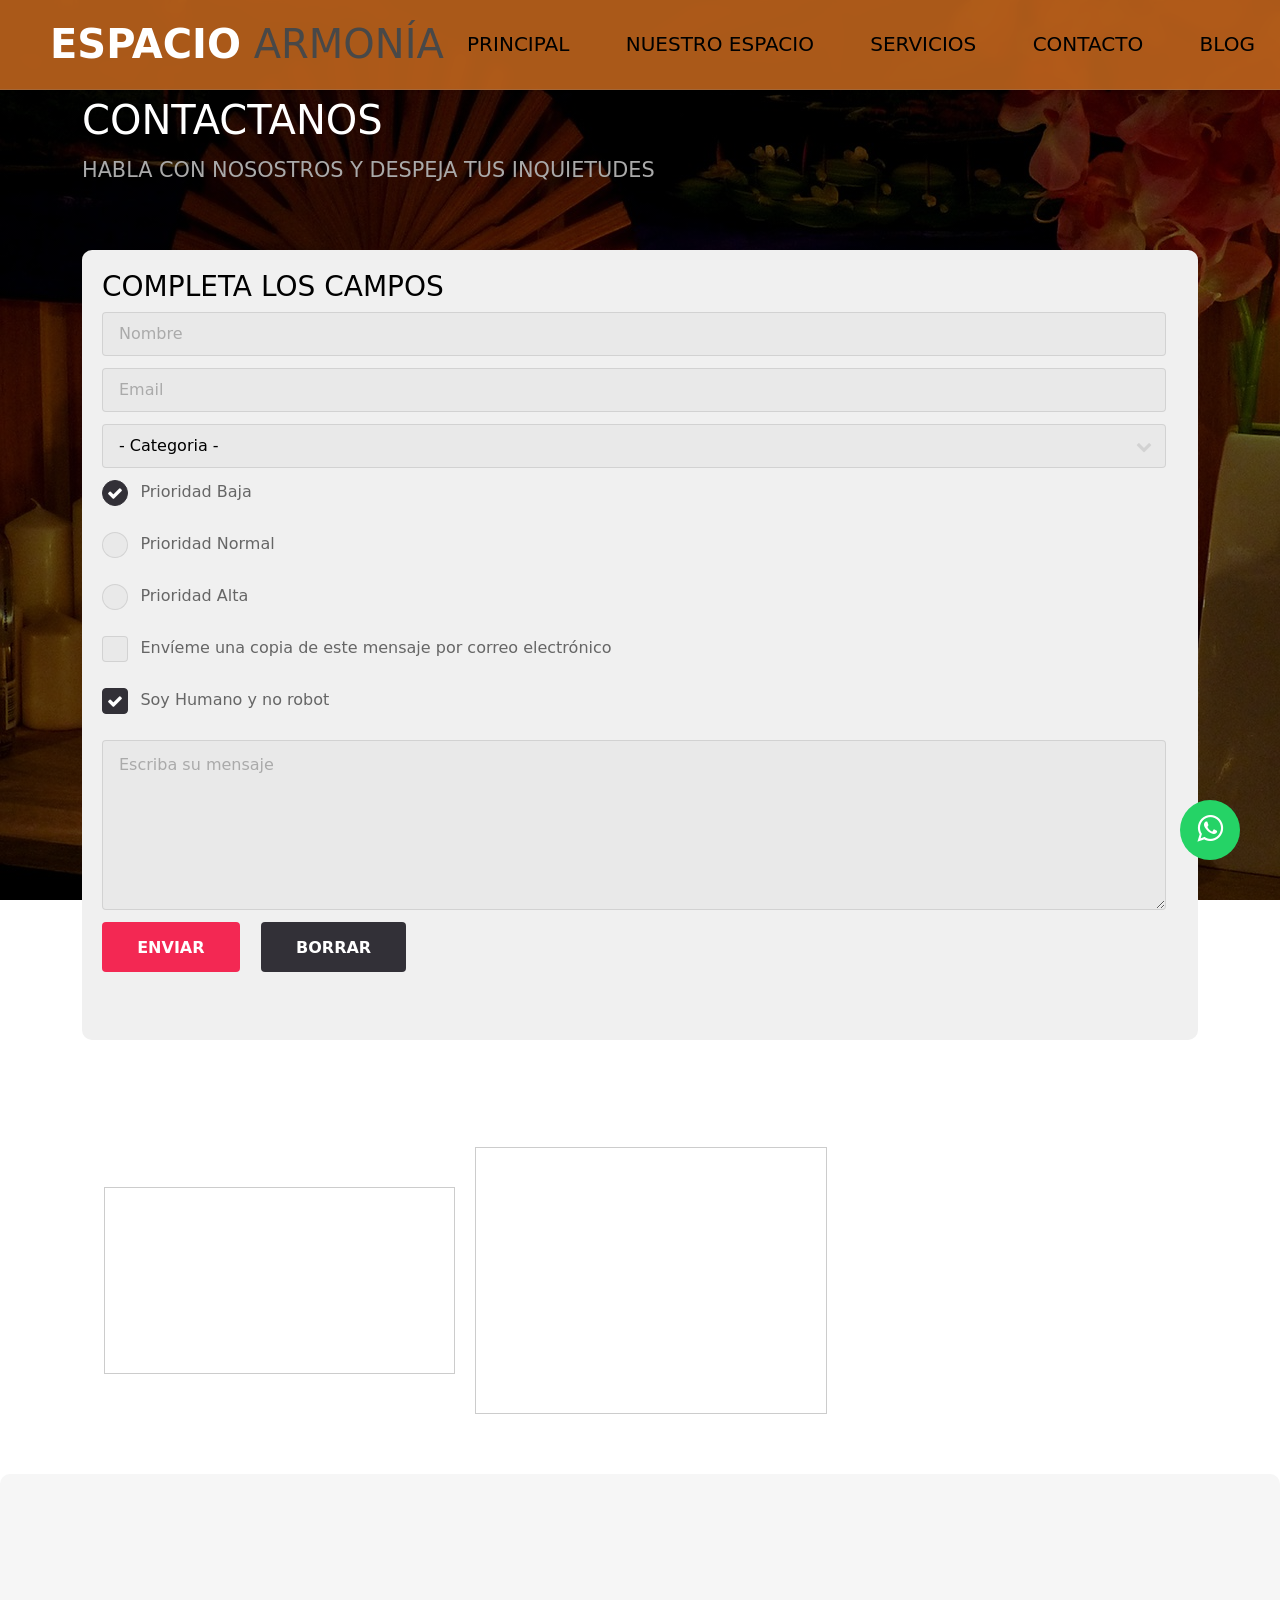
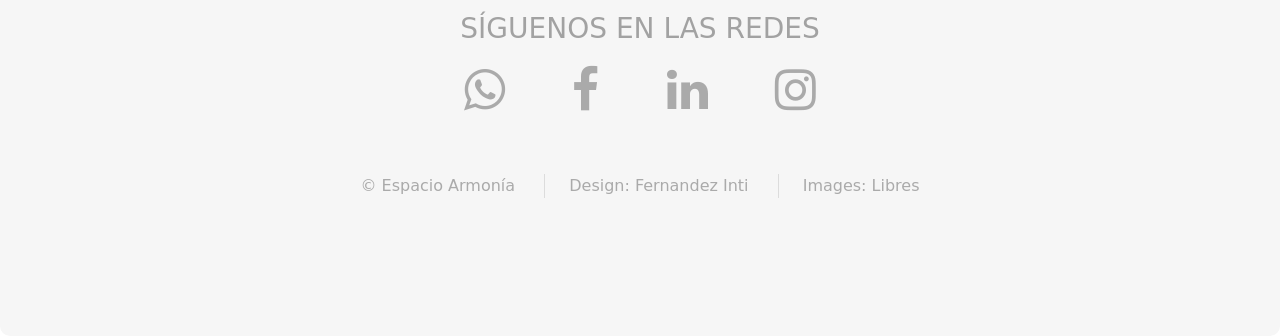
<file: contacto.html>
<!DOCTYPE HTML>
<!--
	Spatial by TEMPLATED
	templated.co @templatedco
	Released for free under the Creative Commons Attribution 3.0 license (templated.co/license)
-->
<html>
	<head>
		<title>Espacio Armonía</title>
		<meta charset="utf-8" />
		<meta name="viewport" content="width=device-width, initial-scale=1" />
		<link rel="stylesheet" href="assets/css/main.css" />
					<link rel="stylesheet" type="text/css" href="assets/css/gen-respon.css">
						<link rel="icon" href="images/spa.png" type="image/x-icon">
		<!-- Bootstrap CSS -->
		<link href="https://cdn.jsdelivr.net/npm/bootstrap@5.3.0/dist/css/bootstrap.min.css" rel="stylesheet">
		<link rel="stylesheet" type="text/css"href="assets/css/contacto-footer.css">
					<link rel="stylesheet" href="https://stackpath.bootstrapcdn.com/font-awesome/4.7.0/css/font-awesome.min.css">


	<!-- Bootstrap Bundle con JavaScript -->
	<script src="https://cdn.jsdelivr.net/npm/bootstrap@5.3.0/dist/js/bootstrap.bundle.min.js"></script>

	<script type="text/javascript" src="https://cdn.emailjs.com/dist/email.min.js"></script>


	</head>
	<body  style="background: linear-gradient(rgba(0, 0, 0, 0.5), rgba(0, 0, 0, 0.5)), url('images/buda.jpg'); background-size: cover; background-position: center; background-attachment: fixed; color: #ffffff;" >



		<!-- Header -->
		<header id="header" style="background: rgba(189, 99, 28, 0.9); backdrop-filter: blur(5px); position: fixed; top: 0; width: 100%; z-index: 10;">
    <h1><strong><a href="index.html" style="color: white;">Espacio</a></strong> Armonía</h1>
    <nav id="nav">
        <ul>
            <li><a href="index.html">Principal</a></li>
            <li><a href="generic.html">Nuestro Espacio</a></li>
            <li><a href="elements.html">Servicios</a></li>
            <li><a href="generic2.html">Contacto</a></li>
            <li><a href="https://intidweb2024.wordpress.com">Blog</a></li>
        </ul>
    </nav>
</header>
				<a href="#menu" class="navPanelToggle"><span class="fa fa-bars"></span></a>


		<!-- Main -->
			
				<div class="container">
					<header class="major special">
						<h2>Contactanos</h2>
						<p>Habla con nosostros y despeja tus inquietudes</p>
					</header>

					
					
					<!-- Form -->
						<section class="custom-form">
							<h3 style="color: black;">Completa los campos</h3>
							<form method="post" action="" id="contact-form">

        <div class="row uniform 50%">
								<div class="row uniform 50%">
									<div class="6u 12u$(xsmall)">
										<input type="text" name="name" id="name" value="" placeholder="Nombre" required />
									</div>
									<div class="6u$ 12u$(xsmall)">
										<input type="email" name="email" id="email" value="" placeholder="Email" required />
									</div>
									<div class="12u$">
										<div class="select-wrapper">
											<select name="category" id="category" required class="categorias">
												<option value="">- Categoria -</option>
												<option value="1">Masaje Sueco</option>
												<option value="1">Tejido Profundo</option>
												<option value="1">Aromaterapia</option>
												<option value="1">Masaje deportivo</option>
											</select>
										</div>
									</div>
									<div class="4u 12u$(xsmall)">
										<input type="radio" id="priority-low" name="priority" checked>
										<label for="priority-low">Prioridad Baja</label>
									</div>
									<div class="4u 12u$(xsmall)">
										<input type="radio" id="priority-normal" name="priority">
										<label for="priority-normal">Prioridad Normal</label>
									</div>
									<div class="4u$ 12u$(xsmall)">
										<input type="radio" id="priority-high" name="priority">
										<label for="priority-high">Prioridad Alta</label>
									</div>
									<div class="6u 12u$(small)">
										<input type="checkbox" id="copy" name="copy">
										<label for="copy">Envíeme una copia de este mensaje por correo electrónico</label>
									</div>
									<div class="6u$ 12u$(small)">
										<input type="checkbox" id="human" name="human" checked>
										<label for="human">Soy Humano y no robot</label>
									</div>
									<div class="12u$">
										<textarea name="message" id="message" placeholder="Escriba su mensaje" rows="6"></textarea>
									</div>
									<div class="12u$">
										<ul class="actions">
											<li><input type="submit" value="Enviar" class="special" /></li>
											<li><input type="reset" value="Borrar" /></li>
										</ul>
									</div>
								</div>
							</form>
						</section>


						<hr>
    <hr>

					<!-- Image -->
					
							
     <h2 style="text-align: center;">Dirección Y Contactos</h2>
  <div class="container" style="display: flex; justify-content: space-between; align-items: center;">
    <!-- Cuadrado izquierdo (contenido personalizado) -->
    <div class="cuadrado" style="flex: 1; background-color: transparent; padding: 20px; margin: 10px; text-align: center; border: 1px solid #ccc; color: white;">
      <h3>Horarios</h3>
           <p>Estamos todos los días al servicio de tu bienestar.</p>
        <p>Lunes - Sabado: 09:00 a 21:00</p>
      
    </div>

    <!-- Cuadrado del medio (contenido personalizado) -->
    <div class="cuadrado" style="flex: 1; background-color: transparent; padding: 20px; margin: 10px; text-align: center; border: 1px solid #ccc; color: white">
      <h3>Contacto</h3>
      <p>Ramon Falcon 2292, El Palomar.</p>
        <p>E-mail: reservas@espacioarmonia.com</p>
        <p>Teléfono: +54911xxxxxxxx</p>
        <p>Whatsapp:  +5491151236611</p>
    </div>

    <!-- Mapa (cuadrado derecho) -->
    <div class="mapa" style="flex: 1; padding: 10px; text-align: center;">
      <iframe src="https://www.google.com/maps/embed?pb=!1m18!1m12!1m3!1d1789.993551464047!2d-58.58755645358602!3d-34.632912833061035!2m3!1f0!2f0!3f0!3m2!1i1024!2i768!4f13.1!3m3!1m2!1s0x95bcb87719419c61%3A0x1762fe73fdba4eaa!2sRam%C3%B3n%20Falc%C3%B3n%202292%2C%20B1685BEJ%20El%20Palomar%2C%20Provincia%20de%20Buenos%20Aires!5e0!3m2!1ses-419!2sar!4v1732579339888!5m2!1ses-419!2sar" width="100%" height="300" style="border:0;" allowfullscreen="" loading="lazy" referrerpolicy="no-referrer-when-downgrade"></iframe>
    </div>
  </div>
</footer>
								</div>
							</div>
							
						
<hr>
    <hr>
			   <!-- Footer -->
      <footer id="footer" class="custom-form">
        <div class="container">
          <ul class="icons">
            <div>
        <h3 style="color: #a2a2a2;">Síguenos en las redes</h3>
        </div>
            <li><a href="https://wa.me/+5491151236611" target="_blank" class="icon fa-whatsapp"></a></li>
            <li><a href="https://www.facebook.com" target="_blank" class="icon fa-facebook"></a></li>
            <li><a href="https://linkedin.com" target="_blank" class="icon fa-linkedin"></a></li>
            <li><a href="https://www.instagram.com" target="_blank" class="icon fa-instagram"></a></li>

          </ul>
          <ul class="copyright">
            <li>&copy; Espacio Armonía</li>
            <li>Design: <a href="http://linkedin.com">Fernandez Inti</a></li>
            <li>Images: <a href="http://unsplash.com">Libres</a></li>
          </ul>
        </div>
      </footer>
      			<a href="https://wa.me/+5491151236611?text=Espacio%20Armonia" class="whatsapp" target="_blank"> <i class="fa fa-whatsapp whatsapp-icon"></i></a>

		<!-- Scripts -->
			<script src="assets/js/jquery.min.js"></script>
			<script src="assets/js/skel.min.js"></script>
			<script src="assets/js/util.js"></script>
			<script src="assets/js/main.js"></script>
			<script src="assets/js/email.js"></script>

	</body>
</html>
</file>
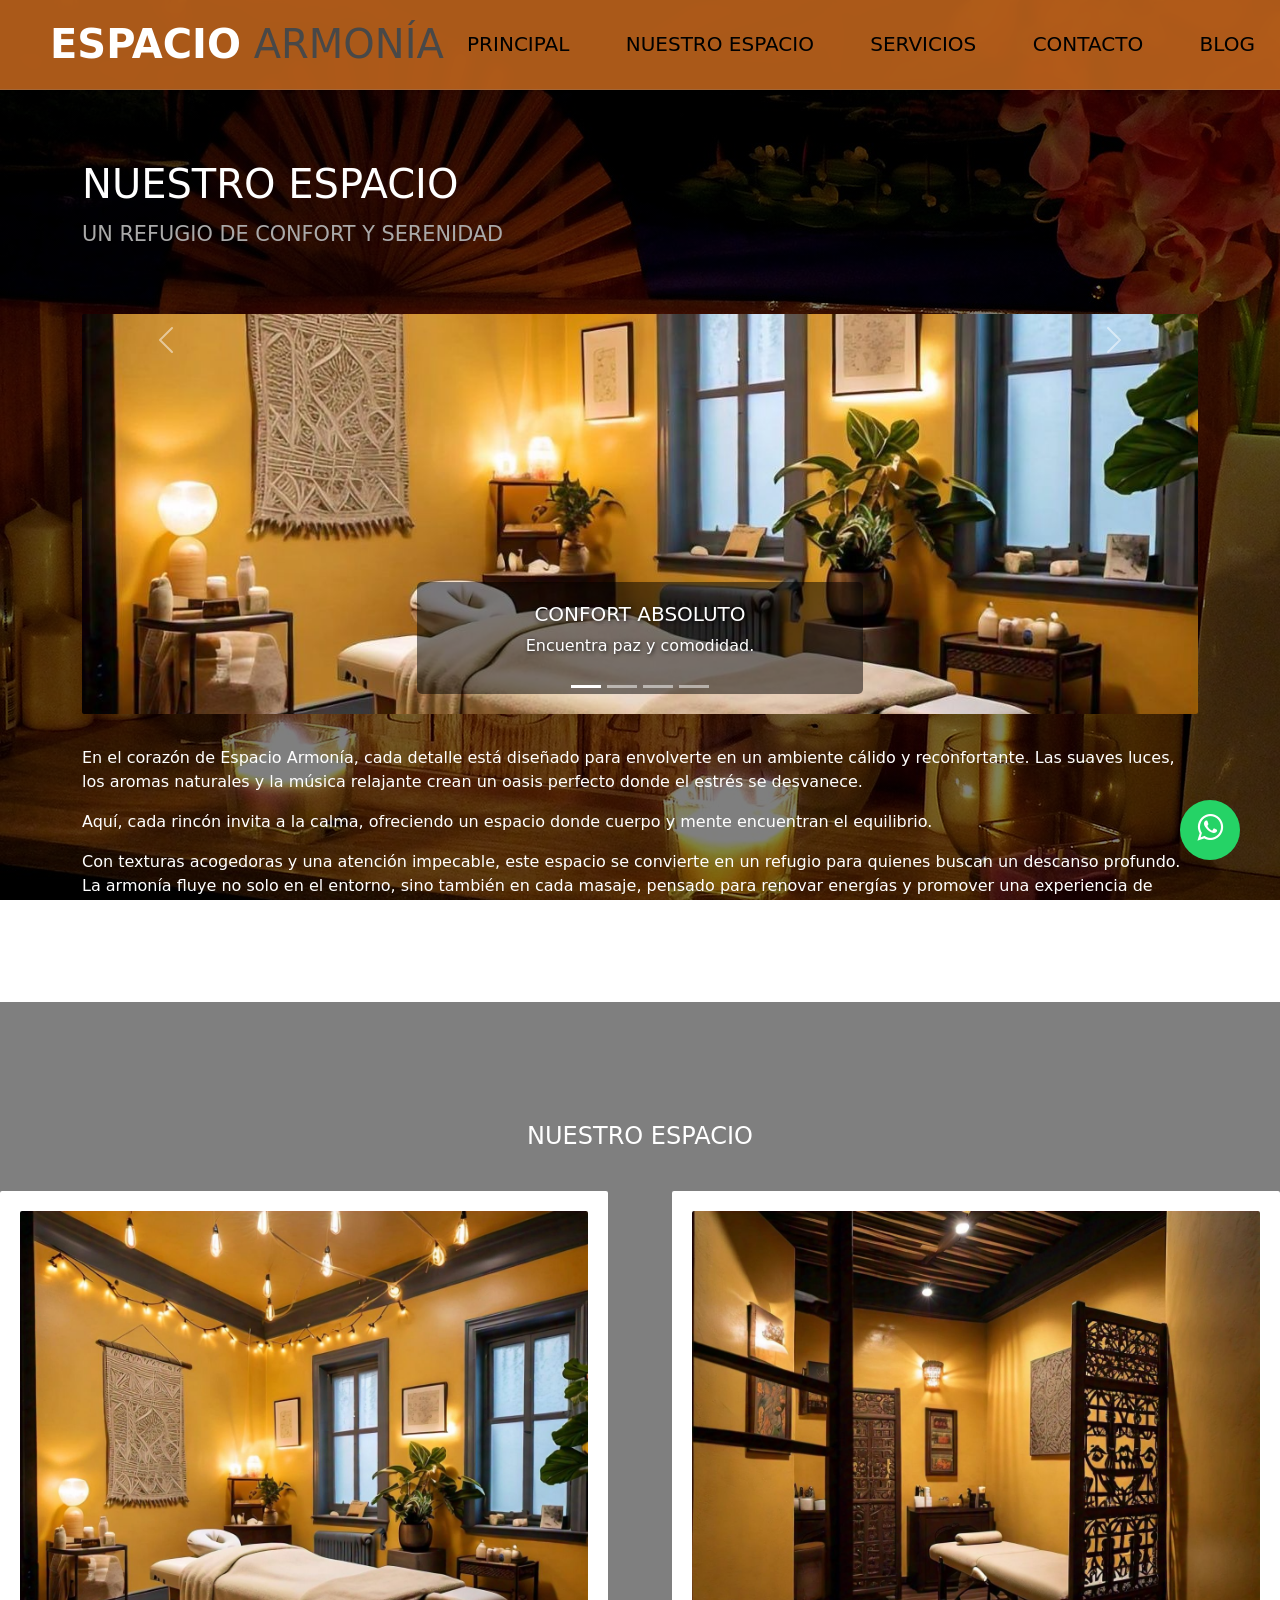
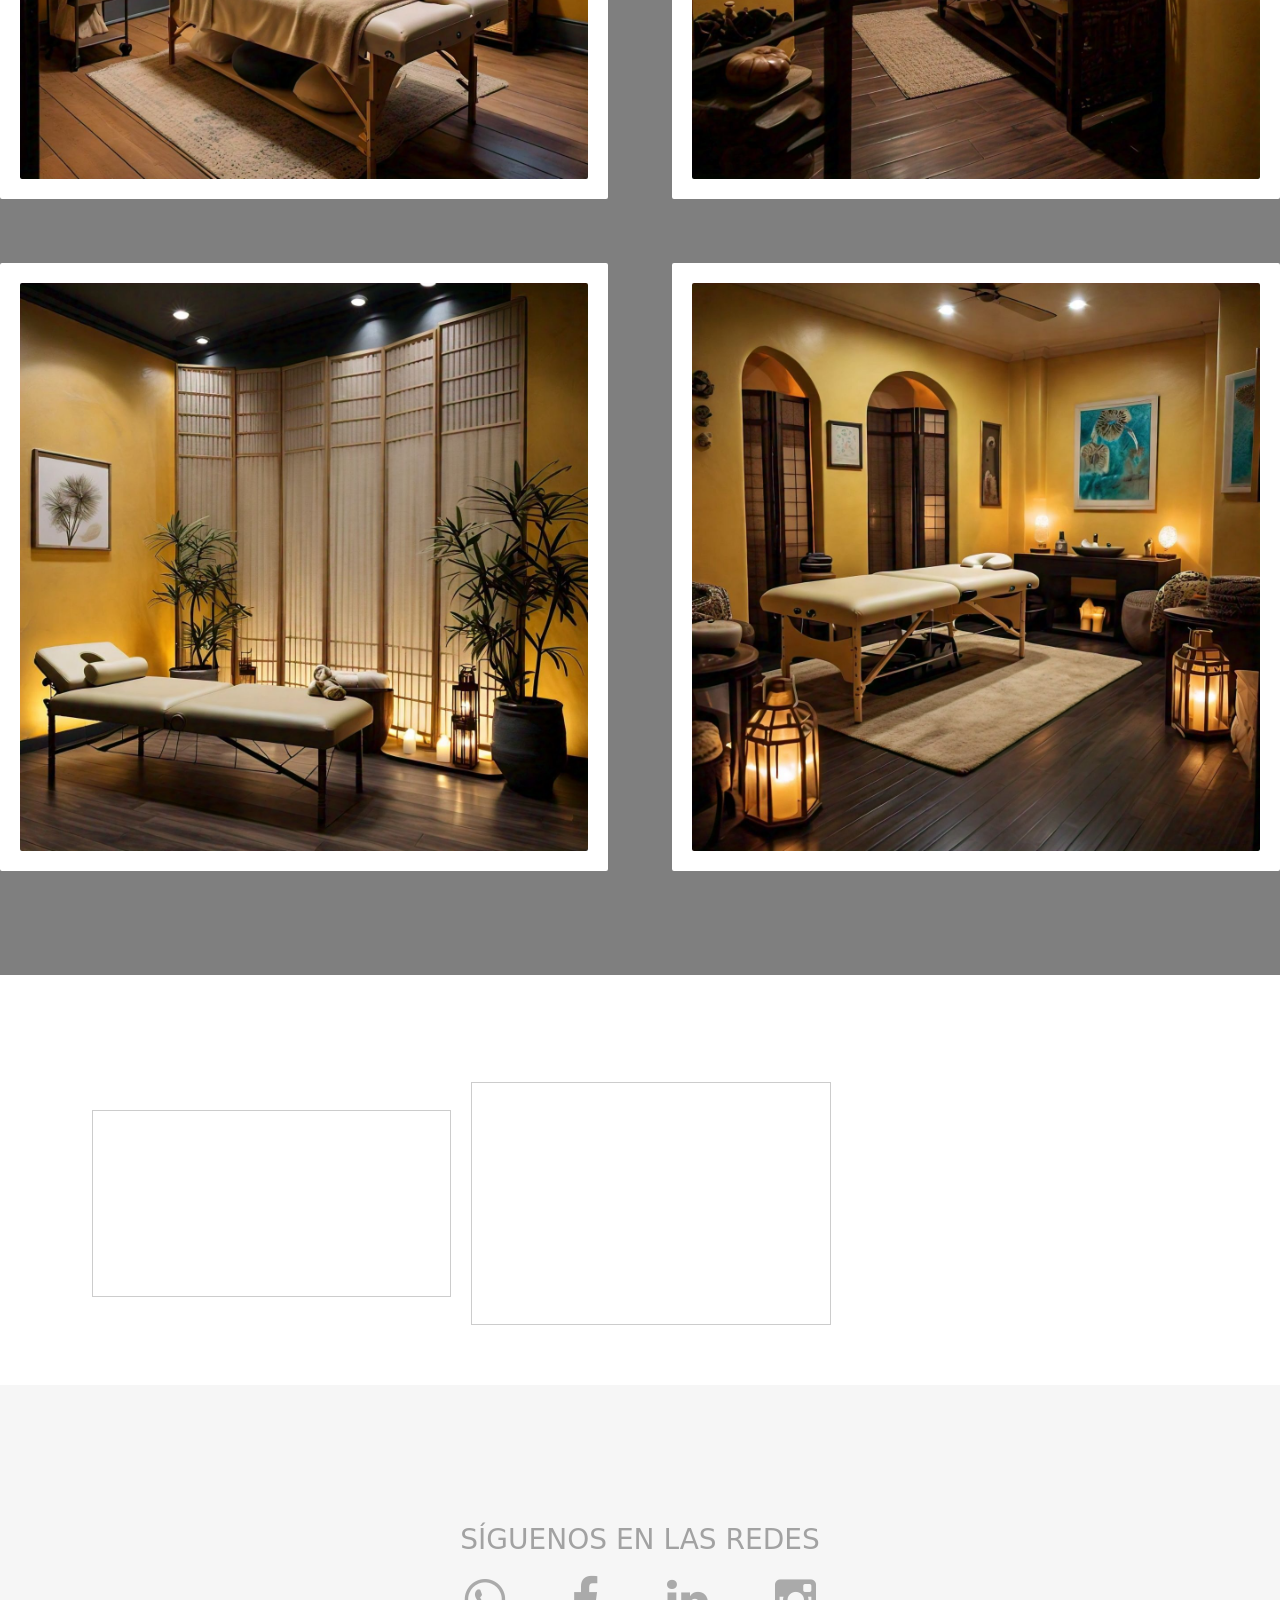
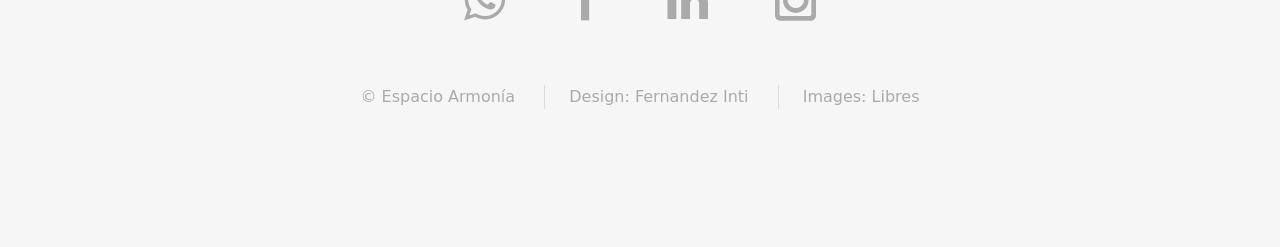
<file: generic.html>
<!DOCTYPE HTML>
	<!--
		Spatial by TEMPLATED
		templated.co @templatedco
		Released for free under the Creative Commons Attribution 3.0 license (templated.co/license)
	-->
	<html>
		<head>
			<title>Espacio Armonía</title>
			<meta charset="utf-8" />
			<meta name="viewport" content="width=device-width, initial-scale=1" />
			<link rel="stylesheet" href="assets/css/main.css" />
			<link rel="stylesheet" type="text/css" href="assets/css/gen-respon.css">
			<!-- Bootstrap CSS -->
			<link href="https://cdn.jsdelivr.net/npm/bootstrap@5.3.0/dist/css/bootstrap.min.css" rel="stylesheet">
			<link rel="icon" href="images/spa.png" type="image/x-icon">

		<!-- Bootstrap Bundle con JavaScript -->
		<script src="https://cdn.jsdelivr.net/npm/bootstrap@5.3.0/dist/js/bootstrap.bundle.min.js"></script>

		</head>
		<body  style="background: linear-gradient(rgba(0, 0, 0, 0.5), rgba(0, 0, 0, 0.5)), url('images/buda.jpg'); background-size: cover; background-position: center; background-attachment: fixed; color: #ffffff;" >



			<!-- Header -->
			<header id="header" style="background: rgba(189, 99, 28, 0.9); backdrop-filter: blur(5px); position: fixed; top: 0; width: 100%; z-index: 10;">
	    <h1><strong><a href="index.html" style="color: white;">Espacio</a></strong> Armonía</h1>
	    <nav id="nav">
	        <ul>
	            <li><a href="index.html">Principal</a></li>
	            <li><a href="generic.html">Nuestro Espacio</a></li>
	            <li><a href="elements.html">Servicios</a></li>
	            <li><a href="contacto.html">Contacto</a></li>
	            <li><a href="https://intidweb2024.wordpress.com">Blog</a></li>
	        </ul>
	    </nav>
	</header>




				<a href="#menu" class="navPanelToggle"><span class="fa fa-bars"></span></a>

			<!-- Main -->
				<section id="main" class="wrapper style">
					<div class="container">

						<header class="major special">
							<h2>Nuestro espacio</h2>
							<p>Un Refugio de Confort y Serenidad</p>
						</header>

						<div class="image fit">
	  <div id="carouselExampleIndicators" class="carousel slide" data-bs-ride="carousel">

	    <!-- Indicadores -->
	    <div class="carousel-indicators">
	      <button type="button" data-bs-target="#carouselExampleIndicators" data-bs-slide-to="0" class="active" aria-current="true" aria-label="Slide 1"></button>
	      <button type="button" data-bs-target="#carouselExampleIndicators" data-bs-slide-to="1" aria-label="Slide 2"></button>
	      <button type="button" data-bs-target="#carouselExampleIndicators" data-bs-slide-to="2" aria-label="Slide 3"></button>
	      <button type="button" data-bs-target="#carouselExampleIndicators" data-bs-slide-to="3" aria-label="Slide 4"></button>
	    </div>

	   <!-- Contenedor de imágenes -->
	<div class="carousel-inner">
	  <!-- Primera diapositiva -->
	  <div class="carousel-item active">
	    <img src="images/car01.png" class="d-block w-100" alt="Primera imagen">
	    <div class="carousel-caption d-none d-md-block">
	      <h5>Confort Absoluto</h5>
	      <p>Encuentra paz y comodidad.</p>
	    </div>
	  </div>

	  <!-- Segunda diapositiva -->
	  <div class="carousel-item">
	    <img src="images/car02.png" class="d-block w-100" alt="Segunda imagen">
	    <div class="carousel-caption d-none d-md-block">
	      <h5>Serenidad</h5>
	      <p>Relajación profunda.</p>
	    </div>
	  </div>

	  <!-- Tercera diapositiva -->
	  <div class="carousel-item">
	    <img src="images/car03.png" class="d-block w-100" alt="Tercera imagen">
	    <div class="carousel-caption d-none d-md-block">
	      <h5>Armonía</h5>
	      <p>Equilibrio perfecto.</p>
	    </div>
	  </div>

	  <!-- Cuarta diapositiva -->
	  <div class="carousel-item">
	    <img src="images/car04.png" class="d-block w-100" alt="Cuarta imagen">
	    <div class="carousel-caption d-none d-md-block">
	      <h5>Refugio</h5>
	      <p>Escapatoria sensorial.</p>
	    </div>
	  </div>
	</div>


	    <!-- Controles -->
	    <button class="carousel-control-prev" type="button" data-bs-target="#carouselExampleIndicators" data-bs-slide="prev">
	      <span class="carousel-control-prev-icon" aria-hidden="true"></span>
	      <span class="visually-hidden">Anterior</span>
	    </button>
	    <button class="carousel-control-next" type="button" data-bs-target="#carouselExampleIndicators" data-bs-slide="next">
	      <span class="carousel-control-next-icon" aria-hidden="true"></span>
	      <span class="visually-hidden">Siguiente</span>
	    </button>
	  </div>
	</div>

						<p>En el corazón de Espacio Armonía, cada detalle está diseñado para envolverte en un ambiente cálido y reconfortante. Las suaves luces, los aromas naturales y la música relajante crean un oasis perfecto donde el estrés se desvanece. </p>
						<p>Aquí, cada rincón invita a la calma, ofreciendo un espacio donde cuerpo y mente encuentran el equilibrio.</p>
						<p>Con texturas acogedoras y una atención impecable, este espacio se convierte en un refugio para quienes buscan un descanso profundo. La armonía fluye no solo en el entorno, sino también en cada masaje, pensado para renovar energías y promover una experiencia de bienestar integral. Ven y siente cómo Espacio Armonía transforma cada momento en un instante de paz absoluta.</p>

					</div>
				</section>

				<section id="three" class="wrapper hielo2" style="background: linear-gradient(rgba(0, 0, 0, 0.5), rgba(0, 0, 0, 0.5))">
					
						<header class="align-center">
							<p class="special" style="color: white;"></p>
								<h2 style="color: white;" >Nuestro espacio</h2>
						</header>
						<div class="galleryhielo">
							<div>
								<div class="image fit">
									<a><img src="images/car01.png" alt="" /></a>
								</div>
							</div>
							<div>
								<div class="image fit">
									<a><img src="images/car02.png" alt="" /></a>
								</div>
							</div>
							<div>
								<div class="image fit">
									<a><img src="images/car03.png" alt="" /></a>
								</div>
							</div>
							<div>
								<div class="image fit">
								<a><img src="images/car04.png" alt="" /></a>
								</div>
							</div>
						</div>
					</div>
				</section>

				<hr>
				

					<hr>

     <h2 style="text-align: center;">Dirección Y Contactos</h2>
  <div class="container" style="display: flex; justify-content: space-between; align-items: center;">
    <!-- Cuadrado izquierdo (contenido personalizado) -->
    <div class="cuadrado" style="flex: 1; background-color: transparent; padding: 20px; margin: 10px; text-align: center; border: 1px solid #ccc; color: white;">
      <h3>Horarios</h3>
           <p>Estamos todos los días al servicio de tu bienestar.</p>
        <p>Lunes - Sabado: 09:00 a 21:00</p>
      
    </div>

    <!-- Cuadrado del medio (contenido personalizado) -->
    <div class="cuadrado" style="flex: 1; background-color: transparent; padding: 20px; margin: 10px; text-align: center; border: 1px solid #ccc; color: white">
      <h3>Contacto</h3>
      <p>Ramon Falcon 2292, El Palomar.</p>
        <p>E-mail: reservas@espacioarmonia.com</p>
        <p>Teléfono: +54911xxxxxxxx</p>
        <p>Whatsapp:  +5491151236611</p>
    </div>

    <!-- Mapa (cuadrado derecho) -->
    <div class="mapa" style="flex: 1; padding: 10px; text-align: center;">
      <iframe src="https://www.google.com/maps/embed?pb=!1m18!1m12!1m3!1d1789.993551464047!2d-58.58755645358602!3d-34.632912833061035!2m3!1f0!2f0!3f0!3m2!1i1024!2i768!4f13.1!3m3!1m2!1s0x95bcb87719419c61%3A0x1762fe73fdba4eaa!2sRam%C3%B3n%20Falc%C3%B3n%202292%2C%20B1685BEJ%20El%20Palomar%2C%20Provincia%20de%20Buenos%20Aires!5e0!3m2!1ses-419!2sar!4v1732579339888!5m2!1ses-419!2sar" width="100%" height="300" style="border:0;" allowfullscreen="" loading="lazy" referrerpolicy="no-referrer-when-downgrade"></iframe>
    </div>
  </div>
</footer>
	  
	<hr>
	    <hr>
		<!-- Footer -->
			<footer id="footer">
				<div class="container">
					<ul class="icons">
						<div>
				<h3 style="color: #a2a2a2;">Síguenos en las redes</h3>
				</div>
						<li><a href="https://wa.me/+5491151236611" target="_blank" class="icon fa-whatsapp"></a></li>
						<li><a href="https://www.facebook.com" target="_blank" class="icon fa-facebook"></a></li>
						<li><a href="https://linkedin.com" target="_blank" class="icon fa-linkedin"></a></li>
						<li><a href="https://www.instagram.com" target="_blank" class="icon fa-instagram"></a></li>
					</ul>
					<ul class="copyright">
						<li>&copy; Espacio Armonía</li>
						<li>Design: <a href="http://linkedin.com">Fernandez Inti</a></li>
						<li>Images: <a href="http://unsplash.com">Libres</a></li>
					</ul>
				</div>
			</footer>
			<a href="https://wa.me/+5491151236611?text=Espacio%20Armonia" class="whatsapp" target="_blank"> <i class="fa fa-whatsapp whatsapp-icon"></i></a>

			<!-- Scripts -->
				<script src="assets/js/jquery.min.js"></script>
				<script src="assets/js/skel.min.js"></script>
				<script src="assets/js/util.js"></script>
				<script src="assets/js/main.js"></script>

		</body>
	</html>
</file>
<file: assets/css/gen-respon.css>
/* Estilos para la galería de imágenes en dispositivos móviles */
@media (max-width: 768px) {
    /* Aseguramos que la galería de imágenes se adapte correctamente */
    .galleryhielo {
        display: grid;
        grid-template-columns: 1fr 1fr; /* Dos columnas en pantallas pequeñas */
        gap: 15px; /* Espacio entre las imágenes */
        margin-top: 20px; /* Margen superior para separar la galería de otros elementos */

    }

    .galleryhielo .image.fit {
        width: 87%;
        height: auto;

    }

    /* Hacemos que las imágenes se ajusten bien en dispositivos pequeños */
    .galleryhielo img {
        width: 100%;
        height: auto;
        border-radius: 8px; /* Opcional: puedes agregar bordes redondeados */
            
    }


    /* Aseguramos que las imágenes no se deformen y se adapten bien */
    .galleryhielo a {
        display: block;
        overflow: hidden;
        border-radius: 8px; /* Bordes redondeados opcionales */
        
    }

    /* Ajustamos los márgenes y el diseño de las imágenes cuando se ve en un celular */
    .galleryhielo div {
        margin-bottom: 20px; /* Añadir espacio debajo de las imágenes */
    }
}

      /* Para hacer el texto de la cabecera más pequeño en dispositivos pequeños */
    #three header h2 {
        font-size: 1.5rem; /* Tamaño de texto reducido para pantallas pequeñas */
        text-align: center;
    }

    /* Ajustamos solo el footer que contiene el mapa */
    footer#footer .container {
        display: flex;
        flex-direction: column; /* Colocamos los elementos uno debajo del otro */
        align-items: center;
        justify-content: center;
        padding: 10px;
    }

    footer#footer .cuadrado {
        width: 100%;
        margin-bottom: 20px;
        text-align: center;
        padding: 20px;
    }

    /* Aseguramos que el mapa se vea bien en pantallas pequeñas */
    .mapa iframe {
        width: 100%;    /* El mapa ocupa todo el ancho */
        height: 200px;  /* Mapa más pequeño en dispositivos móviles */
        border: 0;
    }
}

/* Estilo para el mapa en pantallas de escritorio */
.mapa iframe {
    width: 100%;    /* El mapa ocupará todo el ancho disponible */
    height: 400px;  /* Ajustamos la altura para que el mapa sea alargado (panorámico) */
    border: 0;
}

.custom-footer {
    padding: 20px 0; /* Puedes ajustar este valor para hacerlo más largo o más corto */
    background-color: #f8f8f8; /* Ajusta el color de fondo si es necesario */
}

.custom-footer .container {
    display: flex;
    flex-direction: column;
    align-items: center;
}

.custom-footer .icons {
    display: flex;
    justify-content: center;
    margin-bottom: 20px;
}

.custom-footer .copyright {
    text-align: center;
    font-size: 14px;
}
</file>
<file: assets/css/contacto-footer.css>
#main.wrapper {
  min-height: 100vh; /* Asegura que el contenido ocupe al menos toda la altura de la pantalla */
  display: flex;
  flex-direction: column;
}
</file>
<file: assets/css/main.css>
@import url(font-awesome.min.css);
@import url(https://fonts.googleapis.com/css?family=Raleway:400,700);

/*
	Spatial by TEMPLATED
	templated.co @templatedco
	Released for free under the Creative Commons Attribution 3.0 license (templated.co/license)
*/

/* Reset */

	html, body, div, span, applet, object, iframe, h1, h2, h3, h4, h5, h6, p, blockquote, pre, a, abbr, acronym, address, big, cite, code, del, dfn, em, img, ins, kbd, q, s, samp, small, strike, strong, sub, sup, tt, var, b, u, i, center, dl, dt, dd, ol, ul, li, fieldset, form, label, legend, table, caption, tbody, tfoot, thead, tr, th, td, article, aside, canvas, details, embed, figure, figcaption, footer, header, hgroup, menu, nav, output, ruby, section, summary, time, mark, audio, video {
		margin: 0;
		padding: 0;
		border: 0;
		font-size: 100%;
		font: inherit;
		vertical-align: baseline;
	}

	article, aside, details, figcaption, figure, footer, header, hgroup, menu, nav, section {
		display: block;
	}

	body {
		line-height: 1;
	}

	ol, ul {
		list-style: none;
	}

	blockquote, q {
		quotes: none;
	}

	blockquote:before, blockquote:after, q:before, q:after {
		content: '';
		content: none;
	}

	table {
		border-collapse: collapse;
		border-spacing: 0;
	}

	body {
		-webkit-text-size-adjust: none;
	}

/* Box Model */

	*, *:before, *:after {
		-moz-box-sizing: border-box;
		-webkit-box-sizing: border-box;
		box-sizing: border-box;
	}

/* Containers */

	.container {
		margin-left: auto;
		margin-right: auto;
	}

	.container.\31 25\25 {
		width: 100%;
		max-width: 100em;
		min-width: 80em;
	}

	.container.\37 5\25 {
		width: 60em;
	}

	.container.\35 0\25 {
		width: 40em;
	}

	.container.\32 5\25 {
		width: 20em;
	}

	.container {
		width: 80em;
	}

	@media screen and (max-width: 1680px) {

		.container.\31 25\25 {
			width: 100%;
			max-width: 100em;
			min-width: 80em;
		}

		.container.\37 5\25 {
			width: 60em;
		}

		.container.\35 0\25 {
			width: 40em;
		}

		.container.\32 5\25 {
			width: 20em;
		}

		.container {
			width: 80em;
		}

	}

	@media screen and (max-width: 1280px) {

		.container.\31 25\25 {
			width: 100%;
			max-width: 81.25em;
			min-width: 65em;
		}

		.container.\37 5\25 {
			width: 48.75em;
		}

		.container.\35 0\25 {
			width: 32.5em;
		}

		.container.\32 5\25 {
			width: 16.25em;
		}

		.container {
			width: 65em;
		}

	}

	@media screen and (max-width: 980px) {

		.container.\31 25\25 {
			width: 100%;
			max-width: 112.5%;
			min-width: 90%;
		}

		.container.\37 5\25 {
			width: 67.5%;
		}

		.container.\35 0\25 {
			width: 45%;
		}

		.container.\32 5\25 {
			width: 22.5%;
		}

		.container {
			width: 90%;
		}

	}

	@media screen and (max-width: 736px) {

		.container.\31 25\25 {
			width: 100%;
			max-width: 112.5%;
			min-width: 90%;
		}

		.container.\37 5\25 {
			width: 67.5%;
		}

		.container.\35 0\25 {
			width: 45%;
		}

		.container.\32 5\25 {
			width: 22.5%;
		}

		.container {
			width: 90% !important;
		}

	}

	@media screen and (max-width: 480px) {

		.container.\31 25\25 {
			width: 100%;
			max-width: 112.5%;
			min-width: 90%;
		}

		.container.\37 5\25 {
			width: 67.5%;
		}

		.container.\35 0\25 {
			width: 45%;
		}

		.container.\32 5\25 {
			width: 22.5%;
		}

		.container {
			width: 90% !important;
		}

	}

	/*Custom form*/
	.custom-form {
		/* Cambiar color de fondo del formulario */
		background-color: #f0f0f0; /* Cambia este valor por el color que prefieras */
		
	}

/* Grid */

	.row {
		border-bottom: solid 1px transparent;
		-moz-box-sizing: border-box;
		-webkit-box-sizing: border-box;
		box-sizing: border-box;

	}

	.row > * {
		float: left;
		-moz-box-sizing: border-box;
		-webkit-box-sizing: border-box;
		box-sizing: border-box;

	}

	.row:after, .row:before {
		content: '';
		display: block;
		clear: both;
		height: 0;
	
	}


	.row.uniform > * > :first-child {
		margin-top: 0;

		

}

	}

	.row.uniform > * > :last-child {
		margin-bottom: 0;
	}

	.row.\30 \25 > * {
		padding: 0 0 0 0em;
	}

	.row.\30 \25 {
		margin: 0 0 -1px 0em;
	}

	.row.uniform.\30 \25 > * {
		padding: 0em 0 0 0em;
	}

	.row.uniform.\30 \25 {
		margin: 0em 0 -1px 0em;
	}

	.row > * {
		padding: 0 0 0 2em;
	}

	.row {
		margin: 0 0 -1px -2em;
	}

	.row.uniform > * {
		padding: 2em 0 0 2em;
	}

	.row.uniform {
		margin: -2em 0 -1px -2em;
	}

	.row.\32 00\25 > * {
		padding: 0 0 0 4em;
	}

	.row.\32 00\25 {
		margin: 0 0 -1px -4em;
	}

	.row.uniform.\32 00\25 > * {
		padding: 4em 0 0 4em;
	}

	.row.uniform.\32 00\25 {
		margin: -4em 0 -1px -4em;
	}

	.row.\31 50\25 > * {
		padding: 0 0 0 3em;
	}

	.row.\31 50\25 {
		margin: 0 0 -1px -3em;
	}

	.row.uniform.\31 50\25 > * {
		padding: 3em 0 0 3em;
	}

	.row.uniform.\31 50\25 {
		margin: -3em 0 -1px -3em;
	}

	.row.\35 0\25 > * {
		padding: 0 0 0 1em;
	}

	.row.\35 0\25 {
		margin: 0 0 -1px -1em;
	}

	.row.uniform.\35 0\25 > * {
		padding: 1em 0 0 1em;
	}

	.row.uniform.\35 0\25 {
		margin: -1em 0 -1px -1em;
	}

	.row.\32 5\25 > * {
		padding: 0 0 0 0.5em;
	}

	.row.\32 5\25 {
		margin: 0 0 -1px -0.5em;
	}

	.row.uniform.\32 5\25 > * {
		padding: 0.5em 0 0 0.5em;
	}

	.row.uniform.\32 5\25 {
		margin: -0.5em 0 -1px -0.5em;
	}

	.\31 2u, .\31 2u\24 {
		width: 100%;
		clear: none;
		margin-left: 0;
	}

	.\31 1u, .\31 1u\24 {
		width: 91.6666666667%;
		clear: none;
		margin-left: 0;
	}

	.\31 0u, .\31 0u\24 {
		width: 83.3333333333%;
		clear: none;
		margin-left: 0;
	}

	.\39 u, .\39 u\24 {
		width: 75%;
		clear: none;
		margin-left: 0;
	}

	.\38 u, .\38 u\24 {
		width: 66.6666666667%;
		clear: none;
		margin-left: 0;
	}

	.\37 u, .\37 u\24 {
		width: 58.3333333333%;
		clear: none;
		margin-left: 0;
	}

	.\36 u, .\36 u\24 {
		width: 50%;
		clear: none;
		margin-left: 0;
	}

	.\35 u, .\35 u\24 {
		width: 41.6666666667%;
		clear: none;
		margin-left: 0;
	}

	.\34 u, .\34 u\24 {
		width: 33.3333333333%;
		clear: none;
		margin-left: 0;
	}

	.\33 u, .\33 u\24 {
		width: 25%;
		clear: none;
		margin-left: 0;
	}

	.\32 u, .\32 u\24 {
		width: 16.6666666667%;
		clear: none;
		margin-left: 0;
	}

	.\31 u, .\31 u\24 {
		width: 8.3333333333%;
		clear: none;
		margin-left: 0;
	}

	.\31 2u\24 + *,
	.\31 1u\24 + *,
	.\31 0u\24 + *,
	.\39 u\24 + *,
	.\38 u\24 + *,
	.\37 u\24 + *,
	.\36 u\24 + *,
	.\35 u\24 + *,
	.\34 u\24 + *,
	.\33 u\24 + *,
	.\32 u\24 + *,
	.\31 u\24 + * {
		clear: left;
	}

	.\-11u {
		margin-left: 91.66667%;
	}

	.\-10u {
		margin-left: 83.33333%;
	}

	.\-9u {
		margin-left: 75%;
	}

	.\-8u {
		margin-left: 66.66667%;
	}

	.\-7u {
		margin-left: 58.33333%;
	}

	.\-6u {
		margin-left: 50%;
	}

	.\-5u {
		margin-left: 41.66667%;
	}

	.\-4u {
		margin-left: 33.33333%;
	}

	.\-3u {
		margin-left: 25%;
	}

	.\-2u {
		margin-left: 16.66667%;
	}

	.\-1u {
		margin-left: 8.33333%;
	}

	@media screen and (max-width: 1680px) {

		.row > * {
			padding: 0 0 0 2em;
		}

		.row {
			margin: 0 0 -1px -2em;
		}

		.row.uniform > * {
			padding: 2em 0 0 2em;
		}

		.row.uniform {
			margin: -2em 0 -1px -2em;
		}

		.row.\32 00\25 > * {
			padding: 0 0 0 4em;
		}

		.row.\32 00\25 {
			margin: 0 0 -1px -4em;
		}

		.row.uniform.\32 00\25 > * {
			padding: 4em 0 0 4em;
		}

		.row.uniform.\32 00\25 {
			margin: -4em 0 -1px -4em;
		}

		.row.\31 50\25 > * {
			padding: 0 0 0 3em;
		}

		.row.\31 50\25 {
			margin: 0 0 -1px -3em;
		}

		.row.uniform.\31 50\25 > * {
			padding: 3em 0 0 3em;
		}

		.row.uniform.\31 50\25 {
			margin: -3em 0 -1px -3em;
		}

		.row.\35 0\25 > * {
			padding: 0 0 0 1em;
		}

		.row.\35 0\25 {
			margin: 0 0 -1px -1em;
		}

		.row.uniform.\35 0\25 > * {
			padding: 1em 0 0 1em;
		}

		.row.uniform.\35 0\25 {
			margin: -1em 0 -1px -1em;
		}

		.row.\32 5\25 > * {
			padding: 0 0 0 0.5em;
		}

		.row.\32 5\25 {
			margin: 0 0 -1px -0.5em;
		}

		.row.uniform.\32 5\25 > * {
			padding: 0.5em 0 0 0.5em;
		}

		.row.uniform.\32 5\25 {
			margin: -0.5em 0 -1px -0.5em;
		}

		.\31 2u\28xlarge\29, .\31 2u\24\28xlarge\29 {
			width: 100%;
			clear: none;
			margin-left: 0;
		}

		.\31 1u\28xlarge\29, .\31 1u\24\28xlarge\29 {
			width: 91.6666666667%;
			clear: none;
			margin-left: 0;
		}

		.\31 0u\28xlarge\29, .\31 0u\24\28xlarge\29 {
			width: 83.3333333333%;
			clear: none;
			margin-left: 0;
		}

		.\39 u\28xlarge\29, .\39 u\24\28xlarge\29 {
			width: 75%;
			clear: none;
			margin-left: 0;
		}

		.\38 u\28xlarge\29, .\38 u\24\28xlarge\29 {
			width: 66.6666666667%;
			clear: none;
			margin-left: 0;
		}

		.\37 u\28xlarge\29, .\37 u\24\28xlarge\29 {
			width: 58.3333333333%;
			clear: none;
			margin-left: 0;
		}

		.\36 u\28xlarge\29, .\36 u\24\28xlarge\29 {
			width: 50%;
			clear: none;
			margin-left: 0;
		}

		.\35 u\28xlarge\29, .\35 u\24\28xlarge\29 {
			width: 41.6666666667%;
			clear: none;
			margin-left: 0;
		}

		.\34 u\28xlarge\29, .\34 u\24\28xlarge\29 {
			width: 33.3333333333%;
			clear: none;
			margin-left: 0;
		}

		.\33 u\28xlarge\29, .\33 u\24\28xlarge\29 {
			width: 25%;
			clear: none;
			margin-left: 0;
		}

		.\32 u\28xlarge\29, .\32 u\24\28xlarge\29 {
			width: 16.6666666667%;
			clear: none;
			margin-left: 0;
		}

		.\31 u\28xlarge\29, .\31 u\24\28xlarge\29 {
			width: 8.3333333333%;
			clear: none;
			margin-left: 0;
		}

		.\31 2u\24\28xlarge\29 + *,
		.\31 1u\24\28xlarge\29 + *,
		.\31 0u\24\28xlarge\29 + *,
		.\39 u\24\28xlarge\29 + *,
		.\38 u\24\28xlarge\29 + *,
		.\37 u\24\28xlarge\29 + *,
		.\36 u\24\28xlarge\29 + *,
		.\35 u\24\28xlarge\29 + *,
		.\34 u\24\28xlarge\29 + *,
		.\33 u\24\28xlarge\29 + *,
		.\32 u\24\28xlarge\29 + *,
		.\31 u\24\28xlarge\29 + * {
			clear: left;
		}

		.\-11u\28xlarge\29 {
			margin-left: 91.66667%;
		}

		.\-10u\28xlarge\29 {
			margin-left: 83.33333%;
		}

		.\-9u\28xlarge\29 {
			margin-left: 75%;
		}

		.\-8u\28xlarge\29 {
			margin-left: 66.66667%;
		}

		.\-7u\28xlarge\29 {
			margin-left: 58.33333%;
		}

		.\-6u\28xlarge\29 {
			margin-left: 50%;
		}

		.\-5u\28xlarge\29 {
			margin-left: 41.66667%;
		}

		.\-4u\28xlarge\29 {
			margin-left: 33.33333%;
		}

		.\-3u\28xlarge\29 {
			margin-left: 25%;
		}

		.\-2u\28xlarge\29 {
			margin-left: 16.66667%;
		}

		.\-1u\28xlarge\29 {
			margin-left: 8.33333%;
		}

	}

	@media screen and (max-width: 1280px) {

		.row > * {
			padding: 0 0 0 1.5em;
		}

		.row {
			margin: 0 0 -1px -1.5em;
		}

		.row.uniform > * {
			padding: 1.5em 0 0 1.5em;
		}

		.row.uniform {
			margin: -1.5em 0 -1px -1.5em;
		}

		.row.\32 00\25 > * {
			padding: 0 0 0 3em;
		}

		.row.\32 00\25 {
			margin: 0 0 -1px -3em;
		}

		.row.uniform.\32 00\25 > * {
			padding: 3em 0 0 3em;
		}

		.row.uniform.\32 00\25 {
			margin: -3em 0 -1px -3em;
		}

		.row.\31 50\25 > * {
			padding: 0 0 0 2.25em;
		}

		.row.\31 50\25 {
			margin: 0 0 -1px -2.25em;
		}

		.row.uniform.\31 50\25 > * {
			padding: 2.25em 0 0 2.25em;
		}

		.row.uniform.\31 50\25 {
			margin: -2.25em 0 -1px -2.25em;
		}

		.row.\35 0\25 > * {
			padding: 0 0 0 0.75em;
		}

		.row.\35 0\25 {
			margin: 0 0 -1px -0.75em;
		}

		.row.uniform.\35 0\25 > * {
			padding: 0.75em 0 0 0.75em;
		}

		.row.uniform.\35 0\25 {
			margin: -0.75em 0 -1px -0.75em;
		}

		.row.\32 5\25 > * {
			padding: 0 0 0 0.375em;
		}

		.row.\32 5\25 {
			margin: 0 0 -1px -0.375em;
		}

		.row.uniform.\32 5\25 > * {
			padding: 0.375em 0 0 0.375em;
		}

		.row.uniform.\32 5\25 {
			margin: -0.375em 0 -1px -0.375em;
		}

		.\31 2u\28large\29, .\31 2u\24\28large\29 {
			width: 100%;
			clear: none;
			margin-left: 0;
		}

		.\31 1u\28large\29, .\31 1u\24\28large\29 {
			width: 91.6666666667%;
			clear: none;
			margin-left: 0;
		}

		.\31 0u\28large\29, .\31 0u\24\28large\29 {
			width: 83.3333333333%;
			clear: none;
			margin-left: 0;
		}

		.\39 u\28large\29, .\39 u\24\28large\29 {
			width: 75%;
			clear: none;
			margin-left: 0;
		}

		.\38 u\28large\29, .\38 u\24\28large\29 {
			width: 66.6666666667%;
			clear: none;
			margin-left: 0;
		}

		.\37 u\28large\29, .\37 u\24\28large\29 {
			width: 58.3333333333%;
			clear: none;
			margin-left: 0;
		}

		.\36 u\28large\29, .\36 u\24\28large\29 {
			width: 50%;
			clear: none;
			margin-left: 0;
		}

		.\35 u\28large\29, .\35 u\24\28large\29 {
			width: 41.6666666667%;
			clear: none;
			margin-left: 0;
		}

		.\34 u\28large\29, .\34 u\24\28large\29 {
			width: 33.3333333333%;
			clear: none;
			margin-left: 0;
		}

		.\33 u\28large\29, .\33 u\24\28large\29 {
			width: 25%;
			clear: none;
			margin-left: 0;
		}

		.\32 u\28large\29, .\32 u\24\28large\29 {
			width: 16.6666666667%;
			clear: none;
			margin-left: 0;
		}

		.\31 u\28large\29, .\31 u\24\28large\29 {
			width: 8.3333333333%;
			clear: none;
			margin-left: 0;
		}

		.\31 2u\24\28large\29 + *,
		.\31 1u\24\28large\29 + *,
		.\31 0u\24\28large\29 + *,
		.\39 u\24\28large\29 + *,
		.\38 u\24\28large\29 + *,
		.\37 u\24\28large\29 + *,
		.\36 u\24\28large\29 + *,
		.\35 u\24\28large\29 + *,
		.\34 u\24\28large\29 + *,
		.\33 u\24\28large\29 + *,
		.\32 u\24\28large\29 + *,
		.\31 u\24\28large\29 + * {
			clear: left;
		}

		.\-11u\28large\29 {
			margin-left: 91.66667%;
		}

		.\-10u\28large\29 {
			margin-left: 83.33333%;
		}

		.\-9u\28large\29 {
			margin-left: 75%;
		}

		.\-8u\28large\29 {
			margin-left: 66.66667%;
		}

		.\-7u\28large\29 {
			margin-left: 58.33333%;
		}

		.\-6u\28large\29 {
			margin-left: 50%;
		}

		.\-5u\28large\29 {
			margin-left: 41.66667%;
		}

		.\-4u\28large\29 {
			margin-left: 33.33333%;
		}

		.\-3u\28large\29 {
			margin-left: 25%;
		}

		.\-2u\28large\29 {
			margin-left: 16.66667%;
		}

		.\-1u\28large\29 {
			margin-left: 8.33333%;
		}

	}

	@media screen and (max-width: 980px) {

		.row > * {
			padding: 0 0 0 1.5em;
		}

		.row {
			margin: 0 0 -1px -1.5em;
		}

		.row.uniform > * {
			padding: 1.5em 0 0 1.5em;
		}

		.row.uniform {
			margin: -1.5em 0 -1px -1.5em;
		}

		.row.\32 00\25 > * {
			padding: 0 0 0 3em;
		}

		.row.\32 00\25 {
			margin: 0 0 -1px -3em;
		}

		.row.uniform.\32 00\25 > * {
			padding: 3em 0 0 3em;
		}

		.row.uniform.\32 00\25 {
			margin: -3em 0 -1px -3em;
		}

		.row.\31 50\25 > * {
			padding: 0 0 0 2.25em;
		}

		.row.\31 50\25 {
			margin: 0 0 -1px -2.25em;
		}

		.row.uniform.\31 50\25 > * {
			padding: 2.25em 0 0 2.25em;
		}

		.row.uniform.\31 50\25 {
			margin: -2.25em 0 -1px -2.25em;
		}

		.row.\35 0\25 > * {
			padding: 0 0 0 0.75em;
		}

		.row.\35 0\25 {
			margin: 0 0 -1px -0.75em;
		}

		.row.uniform.\35 0\25 > * {
			padding: 0.75em 0 0 0.75em;
		}

		.row.uniform.\35 0\25 {
			margin: -0.75em 0 -1px -0.75em;
		}

		.row.\32 5\25 > * {
			padding: 0 0 0 0.375em;
		}

		.row.\32 5\25 {
			margin: 0 0 -1px -0.375em;
		}

		.row.uniform.\32 5\25 > * {
			padding: 0.375em 0 0 0.375em;
		}

		.row.uniform.\32 5\25 {
			margin: -0.375em 0 -1px -0.375em;
		}

		.\31 2u\28medium\29, .\31 2u\24\28medium\29 {
			width: 100%;
			clear: none;
			margin-left: 0;
		}

		.\31 1u\28medium\29, .\31 1u\24\28medium\29 {
			width: 91.6666666667%;
			clear: none;
			margin-left: 0;
		}

		.\31 0u\28medium\29, .\31 0u\24\28medium\29 {
			width: 83.3333333333%;
			clear: none;
			margin-left: 0;
		}

		.\39 u\28medium\29, .\39 u\24\28medium\29 {
			width: 75%;
			clear: none;
			margin-left: 0;
		}

		.\38 u\28medium\29, .\38 u\24\28medium\29 {
			width: 66.6666666667%;
			clear: none;
			margin-left: 0;
		}

		.\37 u\28medium\29, .\37 u\24\28medium\29 {
			width: 58.3333333333%;
			clear: none;
			margin-left: 0;
		}

		.\36 u\28medium\29, .\36 u\24\28medium\29 {
			width: 50%;
			clear: none;
			margin-left: 0;
		}

		.\35 u\28medium\29, .\35 u\24\28medium\29 {
			width: 41.6666666667%;
			clear: none;
			margin-left: 0;
		}

		.\34 u\28medium\29, .\34 u\24\28medium\29 {
			width: 33.3333333333%;
			clear: none;
			margin-left: 0;
		}

		.\33 u\28medium\29, .\33 u\24\28medium\29 {
			width: 25%;
			clear: none;
			margin-left: 0;
		}

		.\32 u\28medium\29, .\32 u\24\28medium\29 {
			width: 16.6666666667%;
			clear: none;
			margin-left: 0;
		}

		.\31 u\28medium\29, .\31 u\24\28medium\29 {
			width: 8.3333333333%;
			clear: none;
			margin-left: 0;
		}

		.\31 2u\24\28medium\29 + *,
		.\31 1u\24\28medium\29 + *,
		.\31 0u\24\28medium\29 + *,
		.\39 u\24\28medium\29 + *,
		.\38 u\24\28medium\29 + *,
		.\37 u\24\28medium\29 + *,
		.\36 u\24\28medium\29 + *,
		.\35 u\24\28medium\29 + *,
		.\34 u\24\28medium\29 + *,
		.\33 u\24\28medium\29 + *,
		.\32 u\24\28medium\29 + *,
		.\31 u\24\28medium\29 + * {
			clear: left;
		}

		.\-11u\28medium\29 {
			margin-left: 91.66667%;
		}

		.\-10u\28medium\29 {
			margin-left: 83.33333%;
		}

		.\-9u\28medium\29 {
			margin-left: 75%;
		}

		.\-8u\28medium\29 {
			margin-left: 66.66667%;
		}

		.\-7u\28medium\29 {
			margin-left: 58.33333%;
		}

		.\-6u\28medium\29 {
			margin-left: 50%;
		}

		.\-5u\28medium\29 {
			margin-left: 41.66667%;
		}

		.\-4u\28medium\29 {
			margin-left: 33.33333%;
		}

		.\-3u\28medium\29 {
			margin-left: 25%;
		}

		.\-2u\28medium\29 {
			margin-left: 16.66667%;
		}

		.\-1u\28medium\29 {
			margin-left: 8.33333%;
		}

	}

	@media screen and (max-width: 736px) {

		.row > * {
			padding: 0 0 0 1.25em;
		}

		.row {
			margin: 0 0 -1px -1.25em;
		}

		.row.uniform > * {
			padding: 1.25em 0 0 1.25em;
		}

		.row.uniform {
			margin: -1.25em 0 -1px -1.25em;
		}

		.row.\32 00\25 > * {
			padding: 0 0 0 2.5em;
		}

		.row.\32 00\25 {
			margin: 0 0 -1px -2.5em;
		}

		.row.uniform.\32 00\25 > * {
			padding: 2.5em 0 0 2.5em;
		}

		.row.uniform.\32 00\25 {
			margin: -2.5em 0 -1px -2.5em;
		}

		.row.\31 50\25 > * {
			padding: 0 0 0 1.875em;
		}

		.row.\31 50\25 {
			margin: 0 0 -1px -1.875em;
		}

		.row.uniform.\31 50\25 > * {
			padding: 1.875em 0 0 1.875em;
		}

		.row.uniform.\31 50\25 {
			margin: -1.875em 0 -1px -1.875em;
		}

		.row.\35 0\25 > * {
			padding: 0 0 0 0.625em;
		}

		.row.\35 0\25 {
			margin: 0 0 -1px -0.625em;
		}

		.row.uniform.\35 0\25 > * {
			padding: 0.625em 0 0 0.625em;
		}

		.row.uniform.\35 0\25 {
			margin: -0.625em 0 -1px -0.625em;
		}

		.row.\32 5\25 > * {
			padding: 0 0 0 0.3125em;
		}

		.row.\32 5\25 {
			margin: 0 0 -1px -0.3125em;
		}

		.row.uniform.\32 5\25 > * {
			padding: 0.3125em 0 0 0.3125em;
		}

		.row.uniform.\32 5\25 {
			margin: -0.3125em 0 -1px -0.3125em;
		}

		.\31 2u\28small\29, .\31 2u\24\28small\29 {
			width: 100%;
			clear: none;
			margin-left: 0;
		}

		.\31 1u\28small\29, .\31 1u\24\28small\29 {
			width: 91.6666666667%;
			clear: none;
			margin-left: 0;
		}

		.\31 0u\28small\29, .\31 0u\24\28small\29 {
			width: 83.3333333333%;
			clear: none;
			margin-left: 0;
		}

		.\39 u\28small\29, .\39 u\24\28small\29 {
			width: 75%;
			clear: none;
			margin-left: 0;
		}

		.\38 u\28small\29, .\38 u\24\28small\29 {
			width: 66.6666666667%;
			clear: none;
			margin-left: 0;
		}

		.\37 u\28small\29, .\37 u\24\28small\29 {
			width: 58.3333333333%;
			clear: none;
			margin-left: 0;
		}

		.\36 u\28small\29, .\36 u\24\28small\29 {
			width: 50%;
			clear: none;
			margin-left: 0;
		}

		.\35 u\28small\29, .\35 u\24\28small\29 {
			width: 41.6666666667%;
			clear: none;
			margin-left: 0;
		}

		.\34 u\28small\29, .\34 u\24\28small\29 {
			width: 33.3333333333%;
			clear: none;
			margin-left: 0;
		}

		.\33 u\28small\29, .\33 u\24\28small\29 {
			width: 25%;
			clear: none;
			margin-left: 0;
		}

		.\32 u\28small\29, .\32 u\24\28small\29 {
			width: 16.6666666667%;
			clear: none;
			margin-left: 0;
		}

		.\31 u\28small\29, .\31 u\24\28small\29 {
			width: 8.3333333333%;
			clear: none;
			margin-left: 0;
		}

		.\31 2u\24\28small\29 + *,
		.\31 1u\24\28small\29 + *,
		.\31 0u\24\28small\29 + *,
		.\39 u\24\28small\29 + *,
		.\38 u\24\28small\29 + *,
		.\37 u\24\28small\29 + *,
		.\36 u\24\28small\29 + *,
		.\35 u\24\28small\29 + *,
		.\34 u\24\28small\29 + *,
		.\33 u\24\28small\29 + *,
		.\32 u\24\28small\29 + *,
		.\31 u\24\28small\29 + * {
			clear: left;
		}

		.\-11u\28small\29 {
			margin-left: 91.66667%;
		}

		.\-10u\28small\29 {
			margin-left: 83.33333%;
		}

		.\-9u\28small\29 {
			margin-left: 75%;
		}

		.\-8u\28small\29 {
			margin-left: 66.66667%;
		}

		.\-7u\28small\29 {
			margin-left: 58.33333%;
		}

		.\-6u\28small\29 {
			margin-left: 50%;
		}

		.\-5u\28small\29 {
			margin-left: 41.66667%;
		}

		.\-4u\28small\29 {
			margin-left: 33.33333%;
		}

		.\-3u\28small\29 {
			margin-left: 25%;
		}

		.\-2u\28small\29 {
			margin-left: 16.66667%;
		}

		.\-1u\28small\29 {
			margin-left: 8.33333%;
		}

	}

	@media screen and (max-width: 480px) {

		.row > * {
			padding: 0 0 0 1.25em;
		}

		.row {
			margin: 0 0 -1px -1.25em;
		}

		.row.uniform > * {
			padding: 1.25em 0 0 1.25em;
		}

		.row.uniform {
			margin: -1.25em 0 -1px -1.25em;
		}

		.row.\32 00\25 > * {
			padding: 0 0 0 2.5em;
		}

		.row.\32 00\25 {
			margin: 0 0 -1px -2.5em;
		}

		.row.uniform.\32 00\25 > * {
			padding: 2.5em 0 0 2.5em;
		}

		.row.uniform.\32 00\25 {
			margin: -2.5em 0 -1px -2.5em;
		}

		.row.\31 50\25 > * {
			padding: 0 0 0 1.875em;
		}

		.row.\31 50\25 {
			margin: 0 0 -1px -1.875em;
		}

		.row.uniform.\31 50\25 > * {
			padding: 1.875em 0 0 1.875em;
		}

		.row.uniform.\31 50\25 {
			margin: -1.875em 0 -1px -1.875em;
		}

		.row.\35 0\25 > * {
			padding: 0 0 0 0.625em;
		}

		.row.\35 0\25 {
			margin: 0 0 -1px -0.625em;
		}

		.row.uniform.\35 0\25 > * {
			padding: 0.625em 0 0 0.625em;
		}

		.row.uniform.\35 0\25 {
			margin: -0.625em 0 -1px -0.625em;
		}

		.row.\32 5\25 > * {
			padding: 0 0 0 0.3125em;
		}

		.row.\32 5\25 {
			margin: 0 0 -1px -0.3125em;
		}

		.row.uniform.\32 5\25 > * {
			padding: 0.3125em 0 0 0.3125em;
		}

		.row.uniform.\32 5\25 {
			margin: -0.3125em 0 -1px -0.3125em;
		}

		.\31 2u\28xsmall\29, .\31 2u\24\28xsmall\29 {
			width: 100%;
			clear: none;
			margin-left: 0;
		}

		.\31 1u\28xsmall\29, .\31 1u\24\28xsmall\29 {
			width: 91.6666666667%;
			clear: none;
			margin-left: 0;
		}

		.\31 0u\28xsmall\29, .\31 0u\24\28xsmall\29 {
			width: 83.3333333333%;
			clear: none;
			margin-left: 0;
		}

		.\39 u\28xsmall\29, .\39 u\24\28xsmall\29 {
			width: 75%;
			clear: none;
			margin-left: 0;
		}

		.\38 u\28xsmall\29, .\38 u\24\28xsmall\29 {
			width: 66.6666666667%;
			clear: none;
			margin-left: 0;
		}

		.\37 u\28xsmall\29, .\37 u\24\28xsmall\29 {
			width: 58.3333333333%;
			clear: none;
			margin-left: 0;
		}

		.\36 u\28xsmall\29, .\36 u\24\28xsmall\29 {
			width: 50%;
			clear: none;
			margin-left: 0;
		}

		.\35 u\28xsmall\29, .\35 u\24\28xsmall\29 {
			width: 41.6666666667%;
			clear: none;
			margin-left: 0;
		}

		.\34 u\28xsmall\29, .\34 u\24\28xsmall\29 {
			width: 33.3333333333%;
			clear: none;
			margin-left: 0;
		}

		.\33 u\28xsmall\29, .\33 u\24\28xsmall\29 {
			width: 25%;
			clear: none;
			margin-left: 0;
		}

		.\32 u\28xsmall\29, .\32 u\24\28xsmall\29 {
			width: 16.6666666667%;
			clear: none;
			margin-left: 0;
		}

		.\31 u\28xsmall\29, .\31 u\24\28xsmall\29 {
			width: 8.3333333333%;
			clear: none;
			margin-left: 0;
		}

		.\31 2u\24\28xsmall\29 + *,
		.\31 1u\24\28xsmall\29 + *,
		.\31 0u\24\28xsmall\29 + *,
		.\39 u\24\28xsmall\29 + *,
		.\38 u\24\28xsmall\29 + *,
		.\37 u\24\28xsmall\29 + *,
		.\36 u\24\28xsmall\29 + *,
		.\35 u\24\28xsmall\29 + *,
		.\34 u\24\28xsmall\29 + *,
		.\33 u\24\28xsmall\29 + *,
		.\32 u\24\28xsmall\29 + *,
		.\31 u\24\28xsmall\29 + * {
			clear: left;
		}

		.\-11u\28xsmall\29 {
			margin-left: 91.66667%;
		}

		.\-10u\28xsmall\29 {
			margin-left: 83.33333%;
		}

		.\-9u\28xsmall\29 {
			margin-left: 75%;
		}

		.\-8u\28xsmall\29 {
			margin-left: 66.66667%;
		}

		.\-7u\28xsmall\29 {
			margin-left: 58.33333%;
		}

		.\-6u\28xsmall\29 {
			margin-left: 50%;
		}

		.\-5u\28xsmall\29 {
			margin-left: 41.66667%;
		}

		.\-4u\28xsmall\29 {
			margin-left: 33.33333%;
		}

		.\-3u\28xsmall\29 {
			margin-left: 25%;
		}

		.\-2u\28xsmall\29 {
			margin-left: 16.66667%;
		}

		.\-1u\28xsmall\29 {
			margin-left: 8.33333%;
		}

	}

/* Basic */

	@-ms-viewport {
		width: device-width;
	}

	body {
		-ms-overflow-style: scrollbar;
	}

	@media screen and (max-width: 480px) {

		html, body {
			min-width: 320px;
		}

	}

	body {
		background: #fff;
		padding-top: 6em;
	}

		body.landing {
			padding-top: 0 !important;
		}

		@media screen and (max-width: 980px) {

			body {
				padding-top: 2em;
			}

		}

		body.is-loading *, body.is-loading *:before, body.is-loading *:after {
			-moz-animation: none !important;
			-webkit-animation: none !important;
			-ms-animation: none !important;
			animation: none !important;
			-moz-transition: none !important;
			-webkit-transition: none !important;
			-ms-transition: none !important;
			transition: none !important;
		}

/* Type */

	body {
		background-color: #fff;
		color: #666;
	}

	body, input, select, textarea {
		font-family: "Raleway", Arial, Helvetica, sans-serif;
		font-size: 13pt;
		font-weight: 400;
		line-height: 2em;

	}

		@media screen and (max-width: 1680px) {

			body, input, select, textarea {
				font-size: 11pt;
			}

		}

		@media screen and (max-width: 1280px) {

			body, input, select, textarea {
				font-size: 11pt;
			}

		}

		@media screen and (max-width: 980px) {

			body, input, select, textarea {
				font-size: 12pt;
			}

		}

		@media screen and (max-width: 736px) {

			body, input, select, textarea {
				font-size: 12pt;
			}

		}

		@media screen and (max-width: 480px) {

			body, input, select, textarea {
				font-size: 12pt;
			}

		}

	a {
		text-decoration: underline;
		color: #f32853;
	}

		a:hover {
			text-decoration: none;
		}

	strong, b {
		color: #484848;
		font-weight: 700;
	}

	em, i {
		font-style: italic;
	}

	p {
		margin: 0 0 2em 0;
	}

	h1, h2, h3, h4, h5, h6 {
		color: #ffffff;
		font-weight: 700;
		line-height: 1em;
		margin: 0 0 1em 0;
		text-transform: uppercase;

	}

		h1 a, h2 a, h3 a, h4 a, h5 a, h6 a {
			color: inherit;
			text-decoration: none;
		}

	h2 {
		font-size: 1.75em;
		line-height: 1.5em;
	}

	h3 {
		font-size: 1.35em;
		line-height: 1.5em;
	}

	h4 {
		font-size: 1.1em;
		line-height: 1.5em;
	}

	h5 {
		font-size: 0.9em;
		line-height: 1.5em;
	}

	h6 {
		font-size: 0.7em;
		line-height: 1.5em;
	}

	sub {
		font-size: 0.8em;
		position: relative;
		top: 0.5em;
	}

	sup {
		font-size: 0.8em;
		position: relative;
		top: -0.5em;
	}

	blockquote {
		border-left: solid 4px;
		font-style: italic;
		margin: 0 0 2em 0;
		padding: 0.5em 0 0.5em 2em;
	}

	code {
		background: rgba(144, 144, 144, 0.075);
		border-radius: 4px;
		border: solid 1px;
		font-family: "Courier New", monospace;
		font-size: 0.9em;
		margin: 0 0.25em;
		padding: 0.25em 0.65em;
	}

	pre {
		-webkit-overflow-scrolling: touch;
		font-family: "Courier New", monospace;
		font-size: 0.9em;
		margin: 0 0 2em 0;
	}

		pre code {
			display: block;
			line-height: 1.75;
			padding: 1em 1.5em;
			overflow-x: auto;
		}

	hr {
		border: 0;
		border-bottom: solid 1px rgba(144, 144, 144, 0.25);
		margin: 2em 0;
	}

		hr.major {
			margin: 3em 0;
		}

	.align-left {
		text-align: left;
	}

	.align-center {
		text-align: center;
	}

	.align-right {
		text-align: right;
	}

/* Box */

	.box {
		border-radius: 4px;
		border: solid 1px rgba(144, 144, 144, 0.25);
		margin-bottom: 2em;
		padding: 1.5em;
	}

		.box > :last-child,
		.box > :last-child > :last-child,
		.box > :last-child > :last-child > :last-child {
			margin-bottom: 0;
		}

		.box.alt {
			border: 0;
			border-radius: 0;
			padding: 0;
		}

/* Button */

	input[type="submit"],
	input[type="reset"],
	input[type="button"],
	button,
	.button {
		-moz-appearance: none;
		-webkit-appearance: none;
		-ms-appearance: none;
		appearance: none;
		-moz-transition: background-color 0.2s ease-in-out, color 0.2s ease-in-out;
		-webkit-transition: background-color 0.2s ease-in-out, color 0.2s ease-in-out;
		-ms-transition: background-color 0.2s ease-in-out, color 0.2s ease-in-out;
		transition: background-color 0.2s ease-in-out, color 0.2s ease-in-out;
		background-color: #323037;
		border-radius: 4px;
		color: #ffffff !important;
		border: 0;
		cursor: pointer;
		display: inline-block;
		font-weight: 700;
		height: 3.15em;
		line-height: 3.25em;
		padding: 0 2.2em;
		text-align: center;
		text-decoration: none;
		text-transform: uppercase;
		white-space: nowrap;
	}

		input[type="submit"]:hover,
		input[type="reset"]:hover,
		input[type="button"]:hover,
		button:hover,
		.button:hover {
			background-color: #3e3c45;
		}

		input[type="submit"]:active,
		input[type="reset"]:active,
		input[type="button"]:active,
		button:active,
		.button:active {
			background-color: #262429;
		}

		input[type="submit"].icon,
		input[type="reset"].icon,
		input[type="button"].icon,
		button.icon,
		.button.icon {
			padding-left: 1.35em;
		}

			input[type="submit"].icon:before,
			input[type="reset"].icon:before,
			input[type="button"].icon:before,
			button.icon:before,
			.button.icon:before {
				margin-right: 0.5em;
			}

		input[type="submit"].fit,
		input[type="reset"].fit,
		input[type="button"].fit,
		button.fit,
		.button.fit {
			display: block;
			margin: 0 0 1em 0;
			width: 100%;
		}

		input[type="submit"].small,
		input[type="reset"].small,
		input[type="button"].small,
		button.small,
		.button.small {
			font-size: 0.8em;
		}

		input[type="submit"].big,
		input[type="reset"].big,
		input[type="button"].big,
		button.big,
		.button.big {
			font-size: 1.35em;
		}

		input[type="submit"].disabled, input[type="submit"]:disabled,
		input[type="reset"].disabled,
		input[type="reset"]:disabled,
		input[type="button"].disabled,
		input[type="button"]:disabled,
		button.disabled,
		button:disabled,
		.button.disabled,
		.button:disabled {
			-moz-pointer-events: none;
			-webkit-pointer-events: none;
			-ms-pointer-events: none;
			pointer-events: none;
			background-color: #666 !important;
			box-shadow: inset 0 -0.15em 0 0 rgba(0, 0, 0, 0.15);
			color: #fff !important;
			cursor: default;
			opacity: 0.25;
		}

		input[type="submit"].alt,
		input[type="reset"].alt,
		input[type="button"].alt,
		button.alt,
		.button.alt {
			background-color: transparent;
			box-shadow: inset 0 0 0 2px rgba(144, 144, 144, 0.25);
			color: #484848 !important;
		}

			input[type="submit"].alt:hover,
			input[type="reset"].alt:hover,
			input[type="button"].alt:hover,
			button.alt:hover,
			.button.alt:hover {
				background-color: rgba(144, 144, 144, 0.075);
			}

			input[type="submit"].alt:active,
			input[type="reset"].alt:active,
			input[type="button"].alt:active,
			button.alt:active,
			.button.alt:active {
				background-color: rgba(144, 144, 144, 0.2);
			}

			input[type="submit"].alt.icon:before,
			input[type="reset"].alt.icon:before,
			input[type="button"].alt.icon:before,
			button.alt.icon:before,
			.button.alt.icon:before {
				color: #aaa;
			}

		input[type="submit"].special,
		input[type="reset"].special,
		input[type="button"].special,
		button.special,
		.button.special {
			background-color: #f32853;
			color: #ffffff !important;
		}

			input[type="submit"].special:hover,
			input[type="reset"].special:hover,
			input[type="button"].special:hover,
			button.special:hover,
			.button.special:hover {
				background-color: #f44066;
			}

			input[type="submit"].special:active,
			input[type="reset"].special:active,
			input[type="button"].special:active,
			button.special:active,
			.button.special:active {
				background-color: #f21040;
			}

		@media screen and (max-width: 480px) {

			input[type="submit"],
			input[type="reset"],
			input[type="button"],
			button,
			.button {
				padding: 0;
			}

		}

/* Feature */

	.feature-grid {
		position: relative;
	}

		.feature-grid:after {
			clear: both;
			content: '';
			display: block;
		}

		.feature-grid .feature {
			display: inline-block;
			float: left;
			margin-bottom: 3em;
			width: 50%;
		}

			.feature-grid .feature .content {
				width: 60%;
			}

			.feature-grid .feature .image {
				width: 30%;
			}

				.feature-grid .feature .image img {
					display: inline;
					max-width: 100%;
				}

			.feature-grid .feature:nth-child(odd) .content, .feature-grid .feature:nth-child(odd) .image {
				float: right;
				margin-right: 5%;
				text-align: right;
			}

			.feature-grid .feature:nth-child(even) .content, .feature-grid .feature:nth-child(even) .image {
				float: left;
				margin-left: 5%;
				text-align: left;
			}

		@media screen and (max-width: 1280px) {

			.feature-grid .feature {
				margin-bottom: 2em;
			}

		}

		@media screen and (max-width: 980px) {

			.feature-grid .feature {
				display: block;
				width: 100%;
			}

				.feature-grid .feature .content {
					width: 65%;
				}

				.feature-grid .feature .image {
					margin-left: 0 !important;
					margin-right: 0 !important;
				}

		}

		@media screen and (max-width: 736px) {

			.feature-grid .feature {
				margin-bottom: 1em;
			}

		}

		@media screen and (max-width: 480px) {

			.feature-grid .feature .content,
			.feature-grid .feature .image {
				display: block;
				margin-left: 0 !important;
				margin-right: 0 !important;
				text-align: center !important;
				width: 100%;
			}

			.feature-grid .feature .image {
				margin-bottom: 1em;
			}

		}

/* Form */


	.categorias {
		color: #000;
	}

	form {
		margin: 0 0 2em 0;
	}

	label {
		color: #484848;
		display: block;
		font-size: 0.9em;
		font-weight: 700;
		margin: 0 0 1em 0;
	}

	input[type="text"],
	input[type="password"],
	input[type="email"],
	select,
	textarea {
		-moz-appearance: none;
		-webkit-appearance: none;
		-ms-appearance: none;
		appearance: none;
		background: rgba(144, 144, 144, 0.075);
		border-radius: 4px;
		border: none;
		border: solid 1px rgba(144, 144, 144, 0.25);
		color: inherit;
		display: block;
		outline: 0;
		padding: 0 1em;
		text-decoration: none;
		width: 100%;
		color: black;
	}

		input[type="text"]:invalid,
		input[type="password"]:invalid,
		input[type="email"]:invalid,
		select:invalid,
		textarea:invalid {
			box-shadow: none;
		}

		input[type="text"]:focus,
		input[type="password"]:focus,
		input[type="email"]:focus,
		select:focus,
		textarea:focus {
			border-color: #f32853;
			box-shadow: 0 0 0 1px #f32853;
		}

	.select-wrapper {
		text-decoration: none;
		text-decoration: none;
		display: block;
		position: relative;
	}

		.select-wrapper:before {
			-moz-osx-font-smoothing: grayscale;
			-webkit-font-smoothing: antialiased;
			font-family: FontAwesome;
			font-style: normal;
			font-weight: normal;
			text-transform: none !important;
		}

		.select-wrapper:before {
			content: '\f078';
			color: rgba(144, 144, 144, 0.25);
			display: block;
			height: 2.75em;
			line-height: 2.75em;
			pointer-events: none;
			position: absolute;
			right: 0;
			text-align: center;
			top: 0;
			width: 2.75em;
		}

		.select-wrapper select::-ms-expand {
			display: none;

		}

	input[type="text"],
	input[type="password"],
	input[type="email"],
	select {
		height: 2.75em;

	}

	textarea {
		padding: 0.75em 1em;
		color: #000;

	}

	input[type="checkbox"],
	input[type="radio"] {
		-moz-appearance: none;
		-webkit-appearance: none;
		-ms-appearance: none;
		appearance: none;
		display: block;
		float: left;
		margin-right: -2em;
		opacity: 0;
		width: 1em;
		z-index: -1;

	}


		input[type="checkbox"] + label,
		input[type="radio"] + label {
			text-decoration: none;
			color: #666;
			cursor: pointer;
			display: inline-block;
			font-size: 1em;
			font-weight: 400;
			padding-left: 2.4em;
			padding-right: 0.75em;
			position: relative;
		}

			input[type="checkbox"] + label:before,
			input[type="radio"] + label:before {
				-moz-osx-font-smoothing: grayscale;
				-webkit-font-smoothing: antialiased;
				font-family: FontAwesome;
				font-style: normal;
				font-weight: normal;
				text-transform: none !important;
			}

			input[type="checkbox"] + label:before,
			input[type="radio"] + label:before {
				background: rgba(144, 144, 144, 0.075);
				border-radius: 4px;
				border: solid 1px rgba(144, 144, 144, 0.25);
				content: '';
				display: inline-block;
				height: 1.65em;
				left: 0;
				line-height: 1.58125em;
				position: absolute;
				text-align: center;
				top: 0;
				width: 1.65em;
			}

		input[type="checkbox"]:checked + label:before,
		input[type="radio"]:checked + label:before {
			content: '\f00c';
			background: #323037;
			border-color: #323037;
			color: #ffffff;
		}

		input[type="checkbox"]:focus + label:before,
		input[type="radio"]:focus + label:before {
			border-color: #f32853;
			box-shadow: 0 0 0 1px #f32853;
		}

	input[type="checkbox"] + label:before {
		border-radius: 4px;
	}

	input[type="radio"] + label:before {
		border-radius: 100%;
	}

	::-webkit-input-placeholder {
		opacity: 1.0;
		color: #aaa !important;
	}

	:-moz-placeholder {
		opacity: 1.0;
		color: #aaa !important;
	}

	::-moz-placeholder {
		opacity: 1.0;
		color: #aaa !important;
	}

	:-ms-input-placeholder {
		opacity: 1.0;
		color: #aaa !important;
	}

	.formerize-placeholder {
		opacity: 1.0;
		color: #aaa !important;
	}

/* Icon */

	.icon {
		text-decoration: none;
		border-bottom: none;
		position: relative;
	}

		.icon:before {
			-moz-osx-font-smoothing: grayscale;
			-webkit-font-smoothing: antialiased;
			font-family: FontAwesome;
			font-style: normal;
			font-weight: normal;
			text-transform: none !important;
		}

		.icon > .label {
			display: none;
		}

/* Image */

	.image {
		border-radius: 4px;
		border: 0;
		display: inline-block;
		position: relative;
	}

		.image img {
			border-radius: 4px;
			display: block;
		}

		.image.left, .image.right {
			max-width: 40%;
		}

			.image.left img, .image.right img {
				width: 100%;
			}

		.image.left {
			float: left;
			padding: 0 1.5em 1em 0;
			top: 0.25em;
		}

		.image.right {
			float: right;
			padding: 0 0 1em 1.5em;
			top: 0.25em;
		}

		.image.fit {
			display: block;
			margin: 0 0 2em 0;
			width: 100%;
		}

			.image.fit img {
				width: 100%;
			}





		.image.rounded {
			border-radius: 100%;
		}

			.image.rounded img {
				border: solid 0.5em rgba(144, 144, 144, 0.25);
				border-radius: 100%;
			}

		.image.captioned {
			border-radius: 0;
			margin-bottom: 4em;
		}

			.image.captioned img {
				border-radius: 0;
			}

			.image.captioned h3 {
				background-color: #fff;
				box-shadow: 0px 0.0375em 0.125em 0px rgba(0, 0, 0, 0.15);
				display: block;
				padding: 2em 1em;
			}

			@media screen and (max-width: 736px) {

				.image.captioned {
					margin-bottom: 2em;
				}

					.image.captioned h3 {
						padding: 1em;
					}

			}

		.image.main {
			display: block;
			margin: 0 0 3em 0;
			width: 100%;
		}

			.image.main img {
				width: 100%;
			}


		/* Imagenes de Elements */

		.feature_elements .image img {
  transition: transform 0.3s ease-in-out; /* Efecto suave */
  cursor: pointer; /* Cambia el cursor a forma de mano */
}

.feature_elements .image img:hover {
  transform: scale(1.1); /* Amplía la imagen un 10% */
}


/* List */

	ol {
		list-style: decimal;
		margin: 0 0 2em 0;
		padding-left: 1.25em;
	}

		ol li {
			padding-left: 0.25em;
		}

	ul {
		list-style: disc;
		margin: 0 0 2em 0;
		padding-left: 1em;
	}

		ul li {
			padding-left: 0.5em;
		}

		ul.alt {
			list-style: none;
			padding-left: 0;
		}

			ul.alt li {
				border-top: solid 1px rgba(144, 144, 144, 0.25);
				padding: 0.5em 0;
			}

				ul.alt li:first-child {
					border-top: 0;
					padding-top: 0;
				}

		ul.icons {
			cursor: default;
			list-style: none;
			padding-left: 0;
		}

			ul.icons li {
				display: inline-block;
				padding: 0 1em 0 0;
			}

				ul.icons li:last-child {
					padding-right: 0;
				}

				ul.icons li .icon:before {
					font-size: 2em;
				}

		ul.actions {
			cursor: default;
			list-style: none;
			padding-left: 0;
		}

			ul.actions li {
				display: inline-block;
				padding: 0 1em 0 0;
				vertical-align: middle;
			}

				ul.actions li:last-child {
					padding-right: 0;
				}

			ul.actions.small li {
				padding: 0 0.5em 0 0;
			}

			ul.actions.vertical li {
				display: block;
				padding: 1em 0 0 0;
			}

				ul.actions.vertical li:first-child {
					padding-top: 0;
				}

				ul.actions.vertical li > * {
					margin-bottom: 0;
				}

			ul.actions.vertical.small li {
				padding: 0.5em 0 0 0;
			}

				ul.actions.vertical.small li:first-child {
					padding-top: 0;
				}

			ul.actions.fit {
				display: table;
				margin-left: -1em;
				padding: 0;
				table-layout: fixed;
				width: calc(100% + 1em);
			}

				ul.actions.fit li {
					display: table-cell;
					padding: 0 0 0 1em;
				}

					ul.actions.fit li > * {
						margin-bottom: 0;
					}

				ul.actions.fit.small {
					margin-left: -0.5em;
					width: calc(100% + 0.5em);
				}

					ul.actions.fit.small li {
						padding: 0 0 0 0.5em;
					}

			@media screen and (max-width: 480px) {

				ul.actions {
					margin: 0 0 2em 0;
				}

					ul.actions li {
						padding: 1em 0 0 0;
						display: block;
						text-align: center;
						width: 100%;
					}

						ul.actions li:first-child {
							padding-top: 0;
						}

						ul.actions li > * {
							width: 100%;
							margin: 0 !important;
						}

							ul.actions li > *.icon:before {
								margin-left: -2em;
							}

					ul.actions.small li {
						padding: 0.5em 0 0 0;
					}

						ul.actions.small li:first-child {
							padding-top: 0;
						}

			}

	dl {
		margin: 0 0 2em 0;
	}

		dl dt {
			display: block;
			font-weight: 700;
			margin: 0 0 1em 0;
		}

		dl dd {
			margin-left: 2em;
		}

/* Section/Article */

	section.special, article.special {
		text-align: center;
	}

	header p {
		color: #aaa;
		position: relative;
		margin: 0 0 1.5em 0;
		text-transform: uppercase;
	}

	header h2 + p {
		font-size: 1.25em;
		margin-top: -1em;
		line-height: 1.5em;
	}

	header h3 + p {
		font-size: 1.1em;
		margin-top: -0.8em;
		line-height: 1.5em;
	}

	header h4 + p,
	header h5 + p,
	header h6 + p {
		font-size: 0.9em;
		margin-top: -0.6em;
		line-height: 1.5em;
	}

	header.major {
		margin: 0 0 6em 0;
	}

		header.major h2 {
			font-size: 3em;
		}

		header.major h2, header.major h3, header.major h4, header.major h5, header.major h6 {
			display: inline-block;
			margin: 0 0 0.8em;
		}

		header.major p {
			font-size: 1.7em;
			margin-bottom: 0;
		}

	@media screen and (max-width: 1280px) {

		header.major {
			margin-bottom: 4em;
		}

			header.major h2 {
				font-size: 2.5em;
			}

			header.major p {
				font-size: 1.3em;
			}

	}

	@media screen and (max-width: 980px) {

		header.major h2 {
			font-size: 2em;
		}

		header.major p {
			font-size: 1.1em;
		}

	}

	@media screen and (max-width: 736px) {

		header.major {
			margin-bottom: 2em;
		}

	}

	@media screen and (max-width: 480px) {

		header.major h2 {
			font-size: 1.75em;
		}

	}

/* Table */

	.table-wrapper {
		-webkit-overflow-scrolling: touch;
		overflow-x: auto;
	}

	table {
		margin: 0 0 2em 0;
		width: 100%;
	}

		table tbody tr {
			border: solid 1px rgba(144, 144, 144, 0.25);
			border-left: 0;
			border-right: 0;
		}

			table tbody tr:nth-child(2n + 1) {
				background-color: rgba(144, 144, 144, 0.075);
			}

		table td {
			padding: 0.75em 0.75em;
		}

		table th {
			color: #484848;
			font-size: 0.9em;
			font-weight: 700;
			padding: 0 0.75em 0.75em 0.75em;
			text-align: left;
		}

		table thead {
			border-bottom: solid 2px rgba(144, 144, 144, 0.25);
		}

		table tfoot {
			border-top: solid 2px rgba(144, 144, 144, 0.25);
		}

		table.alt {
			border-collapse: separate;
		}

			table.alt tbody tr td {
				border: solid 1px rgba(144, 144, 144, 0.25);
				border-left-width: 0;
				border-top-width: 0;
			}

				table.alt tbody tr td:first-child {
					border-left-width: 1px;
				}

			table.alt tbody tr:first-child td {
				border-top-width: 1px;
			}

			table.alt thead {
				border-bottom: 0;
			}

			table.alt tfoot {
				border-top: 0;
			}


/* Carrousel */
.image.fit {
  max-width: 100%; /* Asegura que el carrusel se ajuste al ancho del contenedor */
  height: auto; /* Permite ajustar automáticamente la altura */
}

.carousel-inner img {
  width: 100%; /* Asegura que la imagen ocupe todo el ancho del carrusel */
  height: 400px; /* Ajusta la altura del contenedor del carrusel */
  object-fit: cover; /* Asegura que la imagen cubra el contenedor */
  object-position: center center; /* Cambia 'center center' para enfocar lo deseado */
}

.carousel-control-prev,
.carousel-control-next {
  background-color: transparent !important; /* Fondo transparente */
  border: none; /* Eliminar borde */
}

.carousel-control-prev-icon,
.carousel-control-next-icon {
  background-color: transparent; /* Puedes cambiar el color del icono si lo deseas */
}

.carousel-caption {
     background-color: rgba(0, 0, 0, 0.5); /* Fondo negro semitransparente */
        padding: 5px 15px; /* Reduce el espacio interno (vertical y horizontal) */
        border-radius: 5px; /* Bordes redondeados */
        max-width: 40%; /* Limita el ancho del rectángulo */
        margin: 0 auto; /* Centra horizontalmente */
    }

    .carousel-caption h5, .carousel-caption p {
        color: white; /* Mantén el texto blanco */
        text-shadow: 1px 1px 4px rgba(0, 0, 0, 0.8); /* Añade sombra para mayor contraste */
    }





/* Wrapper */

	body.is-touch .wrapper.style3 {
		background-attachment: scroll;
	}

	.wrapper {
		padding: 6em 0 4em 0;
	}

		.wrapper > .inner {
			margin: 0 auto;
			width: 60em;
		}

		.wrapper.style2 {
			background-color: #f6f6f6;
			background-image: url("images/overlay.png"), url("../../images/buda2.jpg");
		}

		.wrapper.style3 {
			background-attachment: fixed;
			background-image: url("images/overlay.png"), url("../../images/banner2.jpg");
			background-position: center center;
			background-size: cover;
		}

		.wrapper.style4 {
			background-attachment: fixed;
			background-image: url("images/overlay.png"), url("../../images/car01.png");
			background-position: center center;
			background-size: cover;
		}



			.wrapper.style3 header.major {
				margin-bottom: 3em;
			}

				.wrapper.style3 header.major h2 {
					color: #ffffff;
				}

				@media screen and (max-width: 1280px) {

					.wrapper.style3 header.major {
						margin-bottom: 2em;
					}

				}

		@media screen and (max-width: 980px) {

			.wrapper {
				padding: 4em 0 2em 0;
			}

		}

		@media screen and (max-width: 736px) {

			.wrapper {
				padding: 3em 0 1em 0;
			}

		}

		@media screen and (max-width: 480px) {

			.wrapper {
				padding: 2em 0 0.1em 0;
			}

		}

/* Header */

	#header {
		background-color: #fff;
		border-bottom: solid 1px rgba(144, 144, 144, 0.25);
		box-shadow: 0px 0.0375em 0.125em 0px rgba(0, 0, 0, 0.05);
		color: #484848;
		cursor: default;
		font-size: 1.25em;
		height: 4.5em;
		left: 0;
		line-height: 4.4em;
		position: fixed;
		text-transform: uppercase;
		top: 0;
		width: 100%;
		z-index: 10000;
		z-index: 10001;
	}

		#header h1 {
			color: #484848;
			font-weight: 400;
			height: inherit;
			left: 1.25em;
			line-height: inherit;
			margin: 0;
			padding: 0;
			position: absolute;
			top: 0;
		}

		#header nav {
			height: inherit;
			line-height: inherit;
			position: absolute;
			right: 1.25em;
			top: 0;
			vertical-align: middle;
		}

			#header nav ul {
				list-style: none;
				margin: 0;
				padding-left: 0;
			}

				#header nav ul li {
					border-radius: 4px;
					display: inline-block;
					margin-left: 2.5em;
					padding-left: 0;
				}

					#header nav ul li a {
						-moz-transition: color 0.2s ease-in-out;
						-webkit-transition: color 0.2s ease-in-out;
						-ms-transition: color 0.2s ease-in-out;
						transition: color 0.2s ease-in-out;
						color: #000;
						display: inline-block;
						text-decoration: none;
					}

						#header nav ul li a:hover {
							color: #484848;
						}

					#header nav ul li:first-child {
						margin-left: 0;
					}

					#header nav ul li .button {
						border-color: rgba(144, 144, 144, 0.25);
						box-shadow: none;
						height: 3em;
						line-height: 2.9em;
						margin-bottom: 0;
						padding: 0 1.5em;
						position: relative;
						top: -0.075em;
						vertical-align: middle;
					}

		#header .container {
			position: relative;
		}

			#header .container h1 {
				left: 0;
			}

			#header .container nav {
				right: 0;
			}

		#header.alt {
			background-color: transparent;
			border: 0;
			box-shadow: none;
			height: 3.25em;
			line-height: 3.25em;
			position: absolute;
		}

			#header.alt h1 {
				color: #ffffff;
				left: 2.5em;
				top: 2em;
			}

				#header.alt h1 a {
					color: #FFF;
				}

			#header.alt nav {
				right: 2em;
				top: 2em;
			}

				#header.alt nav a {
					color: #ddd;
				}

					#header.alt nav a:active, #header.alt nav a:hover {
						color: #FFF;
					}

			#header.alt .button {
				border-color: rgba(255, 255, 255, 0.5);
				color: #ffffff !important;
			}

		@media screen and (max-width: 980px) {

			#header {
				display: none;
			}

		}

/* Menu */

	.navPanelToggle {
		text-decoration: none;
		text-decoration: none;
		height: 20%;
		left: 0;
		position: absolute;
		top: 0;
		width: 100%;
		display: none;
	}

		.navPanelToggle:before {
			-moz-osx-font-smoothing: grayscale;
			-webkit-font-smoothing: antialiased;
			font-family: FontAwesome;
			font-style: normal;
			font-weight: normal;
			text-transform: none !important;
		}

		@media screen and (max-width: 980px) {

			.navPanelToggle {
				display: block;
			}

		}

		.navPanelToggle *:before {
			background: rgba(144, 144, 144, 0.65);
			border-radius: 4px;
			color: #fff;
			display: block;
			font-size: 16px;
			height: 2.25em;
			left: 0.5em;
			line-height: 2.25em;
			position: absolute;
			text-align: center;
			top: 0.5em;
			width: 3.5em;
		}

	#navPanel {
		-moz-transform: translateX(-20em);
		-webkit-transform: translateX(-20em);
		-ms-transform: translateX(-20em);
		transform: translateX(-20em);
		-moz-transition: -moz-transform 0.5s ease, visibility 0.5s;
		-webkit-transition: -webkit-transform 0.5s ease, visibility 0.5s;
		-ms-transition: -ms-transform 0.5s ease, visibility 0.5s;
		transition: transform 0.5s ease, visibility 0.5s;
		-webkit-overflow-scrolling: touch;
		visibility: hidden;
		overflow-y: auto;
		position: fixed;
		left: 0;
		top: 0;
		background: #222;
		color: #fff;
		height: 100%;
		max-width: 80%;
		width: 20em;
		padding: 0.5em 1.25em;
		text-transform: uppercase;

	}

		#navPanel ul {
			list-style: none;
			margin: 0;
			padding: 0;
		}

			#navPanel ul li {
				padding: 0;
			}

				#navPanel ul li:first-child a:not(.button), #navPanel ul li:first-child span:not(.button) {
					border-top: 0;
				}

				#navPanel ul li a:not(.button),
				#navPanel ul li span:not(.button) {
					border-top: solid 1px #555;
					color: #fff;
					display: block;
					padding: 0.75em 0;
					text-decoration: none;
				}

		#navPanel .button {
			width: 100%;
		}

		#navPanel .close {
			text-decoration: none;
			-moz-transition: color 0.2s ease-in-out;
			-webkit-transition: color 0.2s ease-in-out;
			-ms-transition: color 0.2s ease-in-out;
			transition: color 0.2s ease-in-out;
			-webkit-tap-highlight-color: transparent;
			border: 0;
			color: #484848;
			cursor: pointer;
			display: block;
			height: 4em;
			padding-right: 1.25em;
			position: absolute;
			right: 0;
			text-align: right;
			top: 0;
			vertical-align: middle;
			width: 5em;
		}

			#navPanel .close:before {
				-moz-osx-font-smoothing: grayscale;
				-webkit-font-smoothing: antialiased;
				font-family: FontAwesome;
				font-style: normal;
				font-weight: normal;
				text-transform: none !important;
			}

			#navPanel .close:before {
				content: '\f00d';
				width: 3em;
				height: 3em;
				line-height: 3em;
				display: block;
				position: absolute;
				right: 0;
				top: 0;
				text-align: center;
			}

			#navPanel .close:hover {
				color: inherit;
			}

			@media screen and (max-width: 736px) {

				#navPanel .close {
					height: 4em;
					line-height: 4em;
				}

			}

		#navPanel.visible {
			-moz-transform: translateX(0);
			-webkit-transform: translateX(0);
			-ms-transform: translateX(0);
			transform: translateX(0);
			box-shadow: 0 0 1.5em 0 rgba(0, 0, 0, 0.2);
			visibility: visible;
		}

/* Banner */

	body.is-touch #banner {
		background-attachment: scroll;
	}

	#banner {
		padding: 16em 0 13em 0;
		background-attachment: fixed;
		background-image: url("images/overlay.png"), url("../../images/buda2.jpg");
		background-position: center top;
		background-size: cover;
		line-height: 3;
		text-align: center;

	}

		#banner:last-child {
			margin-bottom: 0;
		}

		#banner h2 {
			color: #ffffff;
			display: inline-block;
			font-size: 3.5em;
			line-height: 1.35;
			margin-bottom: 0.5em;
		}

		#banner p {
			color: #aaa;
			font-size: 1.5em;
			margin-bottom: 1.75em;
			text-transform: uppercase;
		}

		@media screen and (max-width: 1280px) {

			#banner {
				padding: 14em 0 11em 0;
			}

				#banner h2 {
					font-size: 2.5em;
				}

		}

		@media screen and (max-width: 980px) {

			#banner {
				padding: 9em 0 7em 0;
			}

		}

		@media screen and (max-width: 736px) {

			#banner {
				padding: 6em 2em 6em 2em;
			}

				#banner br {
					display: none;
				}

				#banner h2 {
					font-size: 2.25em;
				}

				#banner p {
					font-size: 1.25em;
				}

		}

		@media screen and (max-width: 480px) {

			#banner {
				padding: 4em 2em 4em 2em;
			}

		}

/* Main */

	#main {
		padding-top: 4em;
	}

		@media screen and (max-width: 736px) {

			#main {
				padding-top: 2em;
			}

		}

/* Footer */

	#footer {
		padding: 8em 0 6em 0;
		background: #f6f6f6;
		color: #aaa;
		text-align: center;
	}

		#footer a {
			-moz-transition: color 0.2s ease-in-out;
			-webkit-transition: color 0.2s ease-in-out;
			-ms-transition: color 0.2s ease-in-out;
			transition: color 0.2s ease-in-out;
			color: #aaa;
			text-decoration: none;
		}

			#footer a:active, #footer a:hover {
				color: #666;
			}

		#footer .icons {
			font-size: 1.5em;
		}

			#footer .icons li {
				padding-right: 2.5em;
			}

				#footer .icons li:last-child {
					padding-right: 0;
				}

		#footer .copyright {
			margin: 2em 0;
			padding: 0;
			text-align: center;
		}

			#footer .copyright li {
				border-left: solid 1px rgba(144, 144, 144, 0.25);
				display: inline-block;
				list-style: none;
				margin-left: 1.5em;
				padding-left: 1.5em;
			}

				#footer .copyright li:first-child {
					border-left: 0;
					margin-left: 0;
					padding-left: 0;
				}

		@media screen and (max-width: 980px) {

			#footer {
				padding: 6em 0 4em 0;
			}

		}

		@media screen and (max-width: 736px) {

			#footer {
				padding: 3em 0 2em 0;
			}

				#footer .icons {
					font-size: 1em;
				}

		}

		@media screen and (max-width: 480px) {

			#footer {
				padding: 3em 0 1em 0;
			}

				#footer .copyright li {
					border-left: 0;
					display: block;
					margin: 0;
					padding: 0;
				}

		}

.feature_elements {
  display: flex;
  flex-direction: column;
  justify-content: space-between;
  align-items: center;
}

.price-box-custom {
  margin-top: 10px;
  padding: 10px;
  border: 1px solid #fff;
  border-radius: 5px;
  background: rgba(255, 255, 255, 0.1); /* Fondo semitransparente */
  text-align: center;
  width: 100%; /* Asegura que todos los contenedores tengan el mismo ancho */
}

.price-list-custom {
  list-style: none;
  padding: 0;
  margin: 0;
}

.price-list-custom li {
  margin-bottom: 5px;
  font-size: 18px;
  color: #fff;
}

/* Garantiza que las tarjetas sean del mismo tamaño */
.row > div {
  display: flex;
  flex-direction: column;
}




/* Modal */


/* Mapa */
.mapa {
  float: right;
  margin-left: 20px; /* Opcional, para dar un espacio entre el mapa y el contenido */
}


.wrapper.hielo2 {

			background-color: #f2f2f2;
			color: #a6a6a6;
		}

			.wrapper.hielo2 input, .wrapper.hielo2 select, .wrapper.hielo2 textarea {
				color: #000;
			}

			.wrapper.hielo2 a {
				color: #8a4680;
			}

			.wrapper.hielo2 strong, .wrapper.hielo2 b {
				color: #000;
			}

			.wrapper.hielo2 h1, .wrapper.hielo2 h2, .wrapper.hielo2 h3, .wrapper.hielo2 h4, .wrapper.hielo2 h5, .wrapper.hielo2 h6 {
				color: #000;
			}

			.wrapper.hielo2 blockquote {
				border-left-color: rgba(0, 0, 0, 0.15);
			}

			.wrapper.hielo2 code {
				background: rgba(0, 0, 0, 0.075);
				border-color: rgba(0, 0, 0, 0.15);
			}

			.wrapper.hielo2 hr {
				border-bottom-color: rgba(0, 0, 0, 0.15);
			}

			.wrapper.hielo2 .box {
				border-color: rgba(0, 0, 0, 0.15);
			}

			.wrapper.hielo2 input[type="submit"],
			.wrapper.hielo2 input[type="reset"],
			.wrapper.hielo2 input[type="button"],
			.wrapper.hielo2 button,
			.wrapper.hielo2 .button {
				background-color: #000;
				color: #f2f2f2 !important;
			}

				.wrapper.hielo2 input[type="submit"].alt,
				.wrapper.hielo2 input[type="reset"].alt,
				.wrapper.hielo2 input[type="button"].alt,
				.wrapper.hielo2 button.alt,
				.wrapper.hielo2 .button.alt {
					background-color: transparent;
					box-shadow: inset 0 0 0 2px rgba(0, 0, 0, 0.15);
					color: #000 !important;
				}

					.wrapper.hielo2 input[type="submit"].alt:hover,
					.wrapper.hielo2 input[type="reset"].alt:hover,
					.wrapper.hielo2 input[type="button"].alt:hover,
					.wrapper.hielo2 button.alt:hover,
					.wrapper.hielo2 .button.alt:hover {
						background-color: rgba(0, 0, 0, 0.075);
					}

					.wrapper.hielo2 input[type="submit"].alt:active,
					.wrapper.hielo2 input[type="reset"].alt:active,
					.wrapper.hielo2 input[type="button"].alt:active,
					.wrapper.hielo2 button.alt:active,
					.wrapper.hielo2 .button.alt:active {
						background-color: rgba(0, 0, 0, 0.2);
					}

					.wrapper.hielo2 input[type="submit"].alt.icon:before,
					.wrapper.hielo2 input[type="reset"].alt.icon:before,
					.wrapper.hielo2 input[type="button"].alt.icon:before,
					.wrapper.hielo2 button.alt.icon:before,
					.wrapper.hielo2 .button.alt.icon:before {
						color: #999999;
					}

				.wrapper.hielo2 input[type="submit"].special,
				.wrapper.hielo2 input[type="reset"].special,
				.wrapper.hielo2 input[type="button"].special,
				.wrapper.hielo2 button.special,
				.wrapper.hielo2 .button.special {
					background-color: #8a4680;
					color: #ffffff !important;
				}

					.wrapper.hielo2 input[type="submit"].special:hover,
					.wrapper.hielo2 input[type="reset"].special:hover,
					.wrapper.hielo2 input[type="button"].special:hover,
					.wrapper.hielo2 button.special:hover,
					.wrapper.hielo2 .button.special:hover {
						background-color: #9b4f90;
					}

					.wrapper.hielo2 input[type="submit"].special:active,
					.wrapper.hielo2 input[type="reset"].special:active,
					.wrapper.hielo2 input[type="button"].special:active,
					.wrapper.hielo2 button.special:active,
					.wrapper.hielo2 .button.special:active {
						background-color: #793d70;
					}

			.wrapper.hielo2 label {
				color: #000;
			}

			.wrapper.hielo2 input[type="text"],
			.wrapper.hielo2 input[type="password"],
			.wrapper.hielo2 input[type="email"],
			.wrapper.hielo2 select,
			.wrapper.hielo2 textarea {
				background: rgba(0, 0, 0, 0.075);
				border-color: rgba(0, 0, 0, 0.15);
			}

				.wrapper.hielo2 input[type="text"]:focus,
				.wrapper.hielo2 input[type="password"]:focus,
				.wrapper.hielo2 input[type="email"]:focus,
				.wrapper.hielo2 select:focus,
				.wrapper.hielo2 textarea:focus {
					border-color: #8a4680;
					box-shadow: 0 0 0 1px #8a4680;
				}

			.wrapper.hielo2 .select-wrapper:before {
				color: rgba(0, 0, 0, 0.15);
			}

			.wrapper.hielo2 input[type="checkbox"] + label,
			.wrapper.hielo2 input[type="radio"] + label {
				color: #a6a6a6;
			}

				.wrapper.hielo2 input[type="checkbox"] + label:before,
				.wrapper.hielo2 input[type="radio"] + label:before {
					background: rgba(0, 0, 0, 0.075);
					border-color: rgba(0, 0, 0, 0.15);
				}

			.wrapper.hielo2 input[type="checkbox"]:checked + label:before,
			.wrapper.hielo2 input[type="radio"]:checked + label:before {
				background-color: #8a4680;
				border-color: #8a4680;
				color: #ffffff;
			}

			.wrapper.hielo2 input[type="checkbox"]:focus + label:before,
			.wrapper.hielo2 input[type="radio"]:focus + label:before {
				border-color: #8a4680;
				box-shadow: 0 0 0 1px #8a4680;
			}

			.wrapper.hielo2 ::-webkit-input-placeholder {
				color: #999999 !important;
			}

			.wrapper.hielo2 :-moz-placeholder {
				color: #999999 !important;
			}

			.wrapper.hielo2 ::-moz-placeholder {
				color: #999999 !important;
			}

			.wrapper.hielo2 :-ms-input-placeholder {
				color: #999999 !important;
			}

			.wrapper.hielo2 .formerize-placeholder {
				color: #999999 !important;
			}

			.wrapper.hielo2 ul.alt li {
				border-top-color: rgba(0, 0, 0, 0.15);
			}

			.wrapper.hielo2 header p {
				color: #999999;
			}

			.wrapper.hielo2 table tbody tr {
				border-color: rgba(0, 0, 0, 0.15);
			}

				.wrapper.hielo2 table tbody tr:nth-child(2n + 1) {
					background-color: rgba(0, 0, 0, 0.075);
				}

			.wrapper.hielo2 table th {
				color: #000;
			}

			.wrapper.hielo2 table thead {
				border-bottom-color: rgba(0, 0, 0, 0.15);
			}

			.wrapper.hielo2 table tfoot {
				border-top-color: rgba(0, 0, 0, 0.15);
			}

			.wrapper.hielo2 table.alt tbody tr td {
				border-color: rgba(0, 0, 0, 0.15);
			}



.galleryhielo {
		width: 100%;
		margin: 2.5rem 0 2.5rem 0;
		display: -moz-flex;
		display: -webkit-flex;
		display: -ms-flex;
		display: flex;
		-moz-flex-wrap: wrap;
		-webkit-flex-wrap: wrap;
		-ms-flex-wrap: wrap;
		flex-wrap: wrap;
		-moz-align-items: stretch;
		-webkit-align-items: stretch;
		-ms-align-items: stretch;
		align-items: stretch;
	}

		.galleryhielo > * {
			-moz-flex-shrink: 1;
			-webkit-flex-shrink: 1;
			-ms-flex-shrink: 1;
			flex-shrink: 1;
			-moz-flex-grow: 0;
			-webkit-flex-grow: 0;
			-ms-flex-grow: 0;
			flex-grow: 0;
		}

		.galleryhielo > * {
			width: 50%;
		}

		.galleryhielo > * {
			padding: 2rem;
			width: calc(50% + 2rem);
		}

		.galleryhielo > :nth-child(-n + 2) {
			padding-top: 0;
		}

		.galleryhielo > :nth-last-child(-n + 2) {
			padding-bottom: 0;
		}

		.galleryhielo > :nth-child(2n + 1) {
			padding-left: 0;
		}

		.galleryhielo > :nth-child(2n) {
			padding-right: 0;
		}

		.galleryhielo > :nth-child(2n + 1),
		.galleryhielo > :nth-child(2n) {
			width: calc(50% + 0rem);
		}

		.galleryhielo .image {
			background: #fff;
			padding: 0rem;
		}

			.galleryhielo .image.fit {
				margin: 0;
				 border: 20px solid #ffffff; /* Cambia el color a lo que prefieras */


			}

		@media screen and (max-width: 980px) {

			.galleryhielo > * {
				width: 100%;
			}

			.galleryhielo > * {
				padding: 1rem;
				width: calc(50% + 1rem);
			}

			.galleryhielo > :nth-child(-n + 2) {
				padding-top: 1rem;
			}

			.galleryhielo > :nth-last-child(-n + 2) {
				padding-bottom: 1rem;
			}

			.galleryhielo > :nth-child(2n + 1) {
				padding-left: 1rem;
			}

			.galleryhielo > :nth-child(2n) {
				padding-right: 1rem;
			}

			.galleryhielo > :nth-child(2n + 1),
			.galleryhielo > :nth-child(2n) {
				padding: 1rem;
				width: calc(100% + 2rem);
			}

			.galleryhielo > * {
				padding: 1rem;
				width: calc(100% + 2rem);
			}

			.galleryhielo > :nth-child(-n + 1) {
				padding-top: 0;
			}

			.galleryhielo > :nth-last-child(-n + 1) {
				padding-bottom: 0;
			}

			.galleryhielo > :nth-child(1n + 1) {
				padding-left: 0;
			}

			.galleryhielo > :nth-child(1n) {
				padding-right: 0;
			}

			.galleryhielo > :nth-child(1n + 1),
			.galleryhielo > :nth-child(1n) {
				width: calc(100% + 1rem);
			}

		}



		/* Image */

	.image {
		border-radius: 2px;
		border: 0;
		display: inline-block;
		position: relative;
	}

		.image img {
			border-radius: 2px;
			display: block;
		}

		.image.left, .image.right {
			max-width: 40%;
		}

			.image.left img, .image.right img {
				width: 100%;
			}

		.image.left {
			float: left;
			margin: 0 1.5rem 1rem 0;
			top: 0.25rem;
		}

		.image.right {
			float: right;
			margin: 0 0 1rem 1.5rem;
			top: 0.25rem;
		}

		.image.fit {
			display: block;
			margin: 0 0 2rem 0;
			width: 100%;
		}

			.image.fit img {
				width: 100%;
			}

		.image.main {
			display: block;
			margin: 0 0 3rem 0;
			width: 100%;
		}

			.image.main img {
				width: 100%;
			}


.modal {
  display: none; /* Oculta el modal por defecto */
  position: fixed;
  z-index: 1; /* Asegura que el modal esté sobre otros elementos */
  left: 0;
  top: 0;
  width: 100%;
  height: 100%;
  overflow: auto;
  background-color: rgba(0, 0, 0, 0.4); /* Fondo oscuro con opacidad */
}

/* Contenido del modal */
.modal-content {
  background-color: #fefefe;
  margin: 10% auto;
  padding: 1px;
  border: 1px solid #888;
  width: 80%;
}

/* Botón de cierre */
.close {
  color: #aaa;
  float: right;
  font-size: 28px;
  font-weight: bold;
}

.close:hover,
.close:focus {
  color: black;
  text-decoration: none;
  cursor: pointer;
}

/* Eliminar borde y margen del encabezado del modal */
.modal-header {
  border: none; /* Elimina el borde del encabezado */
  padding: 0; /* Elimina el padding para evitar espacio extra */
  background-color: transparent; /* Fondo transparente, si lo deseas */
}





/* Cambiar color de fondo del formulario */
.custom-form {
  background-color: #f0f0f0; /* Cambia este valor por el color que prefieras */
  padding: 20px; /* Agrega padding para darle espacio dentro del formulario */
  border-radius: 10px; /* Redondear los bordes del formulario */
}

.whatsapp {
  position: fixed;
  width: 60px;
  height: 60px;
  bottom: 40px;
  right: 40px;
  background-color: #25d366;
  color: #FFF;
  border-radius: 50px;
  text-align: center;
  font-size: 30px;
  z-index: 100;
  transition: background-color 0.3s, transform 0.3s; /* Transición suave */
}

/* Efecto cuando el mouse pasa sobre el icono */
.whatsapp:hover {
  background-color: #128C7E; /* Color más oscuro de WhatsApp */
  transform: scale(1.1); /* Aumenta ligeramente el tamaño del icono */
}

/* Ajuste para centrar el icono dentro del círculo */
.whatsapp-icon {
  margin-top: 13px;
}
</file>
